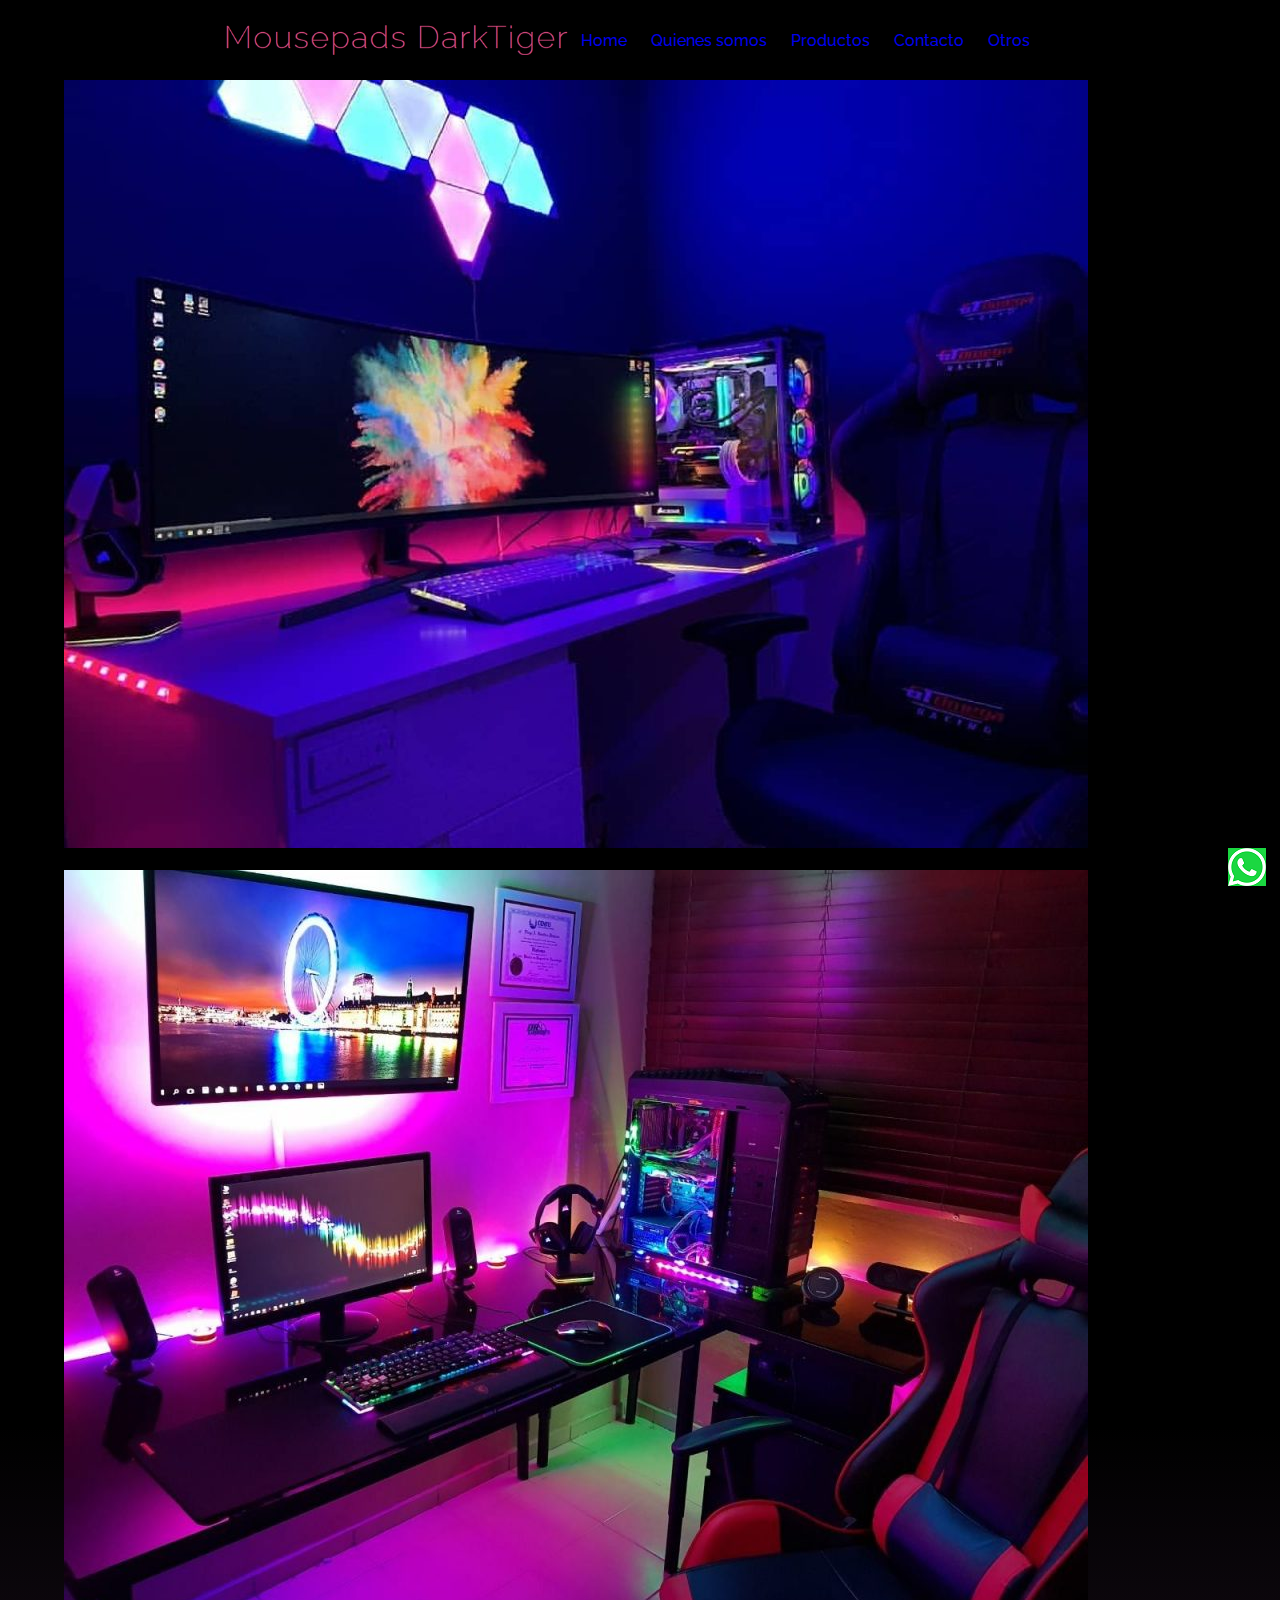
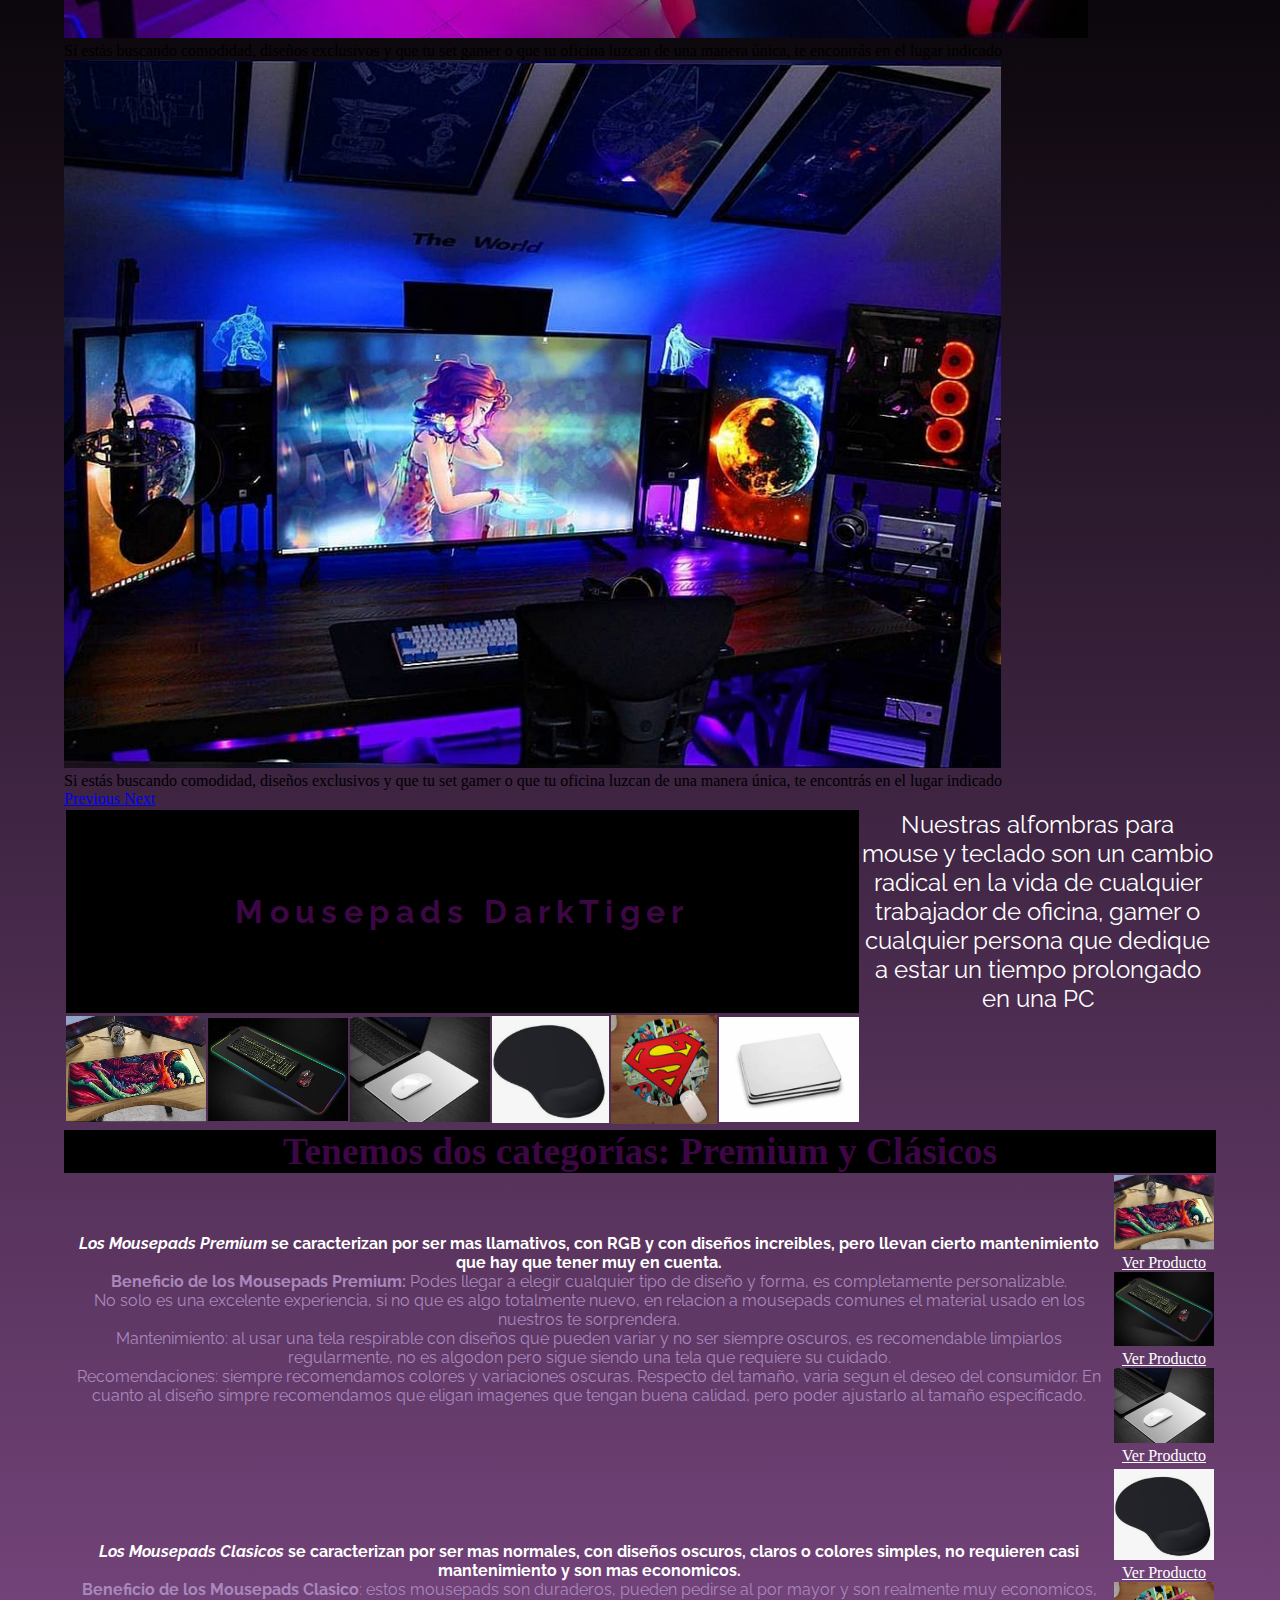
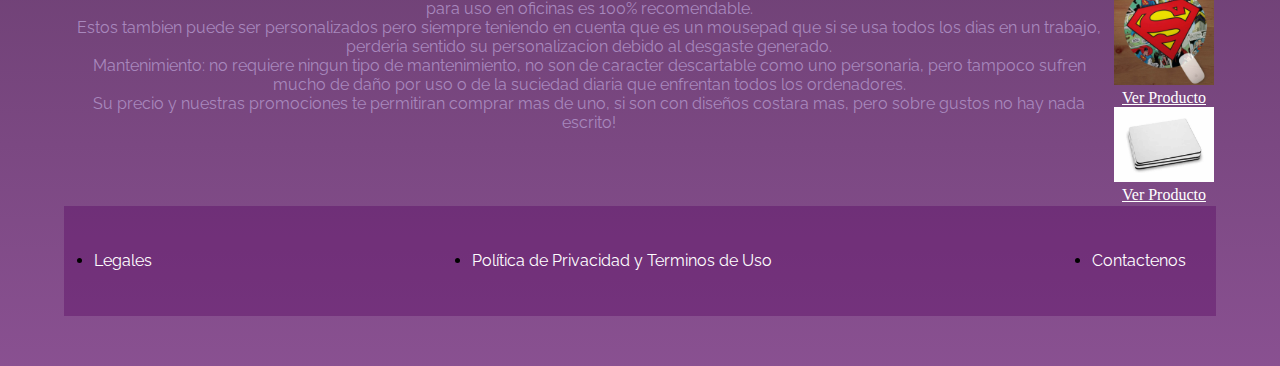
<file: index.html>
<!DOCTYPE html>
<html>
<head>
	<title>Home Darktiger</title>
	<meta charset=utf-8>
	<meta name=viewport content="width=device-width, initial-scale=1, shrink-to-fit=no">
	<meta content="Nuestras alfombras para mouse y teclado son un cambio radical en la vida de cualquier trabajor de oficina, gamer o cualquier persona que dedique a estar un tiempo prolongado en una PC" name="description">
	<meta property="og:description" content="Nuestras alfombras para mouse y teclado son un cambio radical en la vida de cualquier trabajor de oficina, gamer o cualquier persona que dedique a estar un tiempo prolongado en una PC" name="description">
	<meta content="Mousepads Darktiger" name="author">
	<meta name="distribution" content="global">
	<meta property="og:image" content="file:///C:/Users/Namg/Desktop/Programacion/Programacion/Clases/Clase11/imagenesMousepads/salaGamer0.jpg">
	<link rel="stylesheet" href="https://cdn.jsdelivr.net/npm/bootstrap@4.6.0/dist/css/bootstrap.min.css" integrity="sha384-B0vP5xmATw1+K9KRQjQERJvTumQW0nPEzvF6L/Z6nronJ3oUOFUFpCjEUQouq2+l" crossorigin="anonymous">
	<link rel="stylesheet" type="text/css" href="css/estilos.css">
	<link rel="stylesheet" type="text/css" href="css/estilo.css">	
</head>
<body>
	<header id="header" class="fuenteR container centrado row">
		<div><a href="index.html"></a><img class="logo" src="imagenesMousepads/logo.png" alt="Logo"></div>
			<nav class="botonera fuenteM">
			   	<ul>
		    		<li><a href="index.html">Home</a></li>
			    	<li><a href="quienesSomos.html">Quienes somos</a></li>
			    	<li><a href="productos.html">Productos</a></li>
			    	<li><a href="contacto.html">Contacto</a></li>
			    	<li><a href="otros.html">Otros</a></li>
		   		</ul>
			</nav>
	</header>
	<div id="carouselExampleControls" class=" fondoA carousel slide container" data-ride="carousel">
		<div class="carousel-inner col-12">
	    	<div class="carousel-item active"><img src="imagenesMousepads/salaGamer0.jpg" class="d-block w-100" alt="..."></div>
	    	<div class="carousel-caption d-none d-md-block">
        	<p>Si estás buscando comodidad, diseños exclusivos y que tu set gamer o que tu oficina luzcan de una manera única, te encontrás en el lugar indicado</p>
    		</div>
	    	<div class="carousel-item"><img src="imagenesMousepads/salaGamer1.jpg" class="d-block w-100" alt="..."></div>
	    	<div class="carousel-caption d-none d-md-block">
        	<p>Si estás buscando comodidad, diseños exclusivos y que tu set gamer o que tu oficina luzcan de una manera única, te encontrás en el lugar indicado</p>
    		</div>
	    	<div class="carousel-item"><img src="imagenesMousepads/salaGamer2.png" class="d-block w-100" alt="..."></div>
	    	<div class="carousel-caption d-none d-md-block">
        	<p>Si estás buscando comodidad, diseños exclusivos y que tu set gamer o que tu oficina luzcan de una manera única, te encontrás en el lugar indicado</p>
    		</div>
       	</div>
	  	<a class="carousel-control-prev" href="#carouselExampleControls" role="button" data-slide="prev">
	    	<span class="carousel-control-prev-icon" aria-hidden="true"></span>
	    	<span class="sr-only">Previous</span>
	 	</a>
	 	<a class="carousel-control-next" href="#carouselExampleControls" role="button" data-slide="next">
	    	<span class="carousel-control-next-icon" aria-hidden="true"></span>
	    	<span class="sr-only">Next</span>
	 	</a>
	</div>
	<div class="imagenes">
		<table class="container"> 
			<thead>
				<tr class="row">
					<td colspan="6" class="centrado fuenteB fondoNegro container-fluid"><h1>Mousepads DarkTiger</h1></td>
					<td><h2 class="centrado fuenteR textoBlanco">Nuestras alfombras para mouse y teclado son un cambio radical en la vida de cualquier trabajador de oficina, gamer o cualquier persona que dedique a estar un tiempo prolongado en una PC</td></div>
				</tr>
			</thead>
			<tbody class="centrado">
				<tr class="container-fluid centrado row">
					<td class="p-1 ml-3 escala">
						<img width="140px" src="imagenesMousepads/Mousepad0.png" alt="Mousepad0">
					</td>
					<td class="p-1 escala">
						<img width="140px" src="imagenesMousepads/Mousepad1.png" alt="Mousepad1"><a href="Productos.html"></a>
					</td>
					<td class="p-1 escala">
						<img width="140px" src="imagenesMousepads/Mousepad2.jpg" alt="Mousepad2">
					</td>
					<td class="p-1 escala">
						<img width="117px" src="imagenesMousepads/Mousepad3.png" alt="Mousepad3">
					</td>
					<td class="p-1 escala">
						<img width="106px" src="imagenesMousepads/Mousepad4.png" alt="Mousepad4">
					</td>
					<td class="p1 escala">
						<img width="140px" class="mt-1" src="imagenesMousepads/Mousepad5.png" alt="Mousepad5">
					</td>
				</tr>
			</tbody>
		</table>
	</div>
	<div class="descripcion container row centrado">
		<div class="miEstilo centrado anexo titulo container-fluid"><h3><strong> Tenemos dos categorías: Premium y Clásicos</strong></h3></div>
		<div class="col-xs-12 col-sm-12 col-md-12 col-lg-12 col-xl-6">
			<table class="container-fluid">	
				<tbody>
					<tr>
						<td class="caja">
							<ul>
							    <li class="caja1__link--especial fuenteB"><em>Los Mousepads Premium</em> se caracterizan por ser mas llamativos, con RGB y con diseños increibles, pero llevan cierto mantenimiento que hay que tener muy en cuenta.</li>
							</ul>
							<ul class="caja1__link fuenteR">
						    	<li><strong>Beneficio de los Mousepads Premium:</strong> Podes llegar a elegir cualquier tipo de diseño y forma, es completamente personalizable.</li>
						    	<li>No solo es una excelente experiencia, si no que es algo totalmente nuevo, en relacion a mousepads comunes el material usado en los nuestros te sorprendera.</li>
						    	<li>Mantenimiento: al usar una tela respirable con diseños que pueden variar y no ser siempre oscuros, es recomendable limpiarlos regularmente, no es algodon pero sigue siendo una tela que requiere su cuidado.</li>
						    	<li>Recomendaciones: siempre recomendamos colores y variaciones oscuras. Respecto del tamaño, varia segun el deseo del consumidor. En cuanto al diseño simpre recomendamos que eligan imagenes que tengan buena calidad, pero poder ajustarlo al tamaño especificado.</li>
							</ul>
						</td>
						<td>
							<div><img class="escala" width="100px" src="imagenesMousepads/Mousepad0.png" alt="Mousepad3"></div>
							<div><a href="Productos.html" class="textoBlanco">Ver Producto</a></div>
						
							<div><img class="escala" width="100px" src="imagenesMousepads/Mousepad1.png" alt="Mousepad4"></div>
							<div><a href="Productos.html" class="textoBlanco">Ver Producto</a></div>
						
							<div><img class="escala" width="100px" src="imagenesMousepads/Mousepad2.jpg" alt="Mousepad5"></div>
							<div><a href="Productos.html" class="textoBlanco">Ver Producto</a></div>
						</td>
					</tr>
				</tbody>
			</table>
		</div>
		<div class="col-xs-12 col-sm-12 col-md-12 col-lg-12 col-xl-6">
			<table class="container-fluid">
				<tbody>
					<tr>
						<td class="caja">
							<ul>
								<li class="caja1__link--especial fuenteB"><em>Los Mousepads Clasicos</em> se caracterizan por ser mas normales, con diseños oscuros, claros o colores simples, no requieren casi mantenimiento y son mas economicos.</li>
							</ul>
							<ul class="caja1__link fuenteR">
						    	<li><strong>Beneficio de los Mousepads Clasico</strong>: estos mousepads son duraderos, pueden pedirse al por mayor y son realmente muy economicos, para uso en oficinas es 100% recomendable.</li>
						    	<li>Estos tambien puede ser personalizados pero siempre teniendo en cuenta que es un mousepad que si se usa todos los dias en un trabajo, perderia sentido su personalizacion debido al desgaste generado.</li>
						    	<li>Mantenimiento: no requiere ningun tipo de mantenimiento, no son de caracter descartable como uno personaria, pero tampoco sufren mucho de daño por uso o de la suciedad diaria que enfrentan todos los ordenadores.</li>
						    	<li>Su precio y nuestras promociones te permitiran comprar mas de uno, si son con diseños costara mas, pero sobre gustos no hay nada escrito!</li>
							</ul>
						</td>
						<td>
							<div><img class="escala" width="100px" src="imagenesMousepads/Mousepad3.png" alt="Mousepad3"></div>
							<div><a href="Productos.html" class="textoBlanco">Ver Producto</a></div>					
							<div><img class="escala" width="100px" src="imagenesMousepads/Mousepad4.png" alt="Mousepad4"></div>
							<div><a href="Productos.html" class="textoBlanco">Ver Producto</a></div>					
							<div><img class="escala" width="100px" src="imagenesMousepads/Mousepad5.png" alt="Mousepad5"></div>
							<div><a href="Productos.html" class="textoBlanco">Ver Producto</a></div>
						</td>
					</tr>
				</tbody>
			</table>
		</div>
	</div>
		<footer class="container">
			<div class="col-12">
				<table>
					<tbody>
						<ul class="footer row fuenteR">
						    <li><a href="#" class="col-xs-12 col-sm-4 col-md-4 col-lg-4 col-xl-4">Legales</a></li>
						    <li><a href="#" class="col-xs-12 col-sm-4 col-md-4 col-lg-4 col-xl-4">Política de Privacidad y Terminos de Uso</a></li>
						    <li><a href="contacto.html" class="col-xs-12 col-sm-4 col-md-4 col-lg-4 col-xl-4">Contactenos</a></li>
						</ul>
					</tbody>
				</table>
			</div>
		</footer>
	<div class="icono boton">
	<a href="#"></a><img src="imagenesMousepads/wp.png" alt="wp">
	</div>
	<script src="https://code.jquery.com/jquery-3.5.1.slim.min.js" integrity="sha384-DfXdz2htPH0lsSSs5nCTpuj/zy4C+OGpamoFVy38MVBnE+IbbVYUew+OrCXaRkfj" crossorigin="anonymous"></script>
    <script src="https://cdn.jsdelivr.net/npm/bootstrap@4.6.0/dist/js/bootstrap.bundle.min.js" integrity="sha384-Piv4xVNRyMGpqkS2by6br4gNJ7DXjqk09RmUpJ8jgGtD7zP9yug3goQfGII0yAns" crossorigin="anonymous"></script>
</body>
</html>
</file>
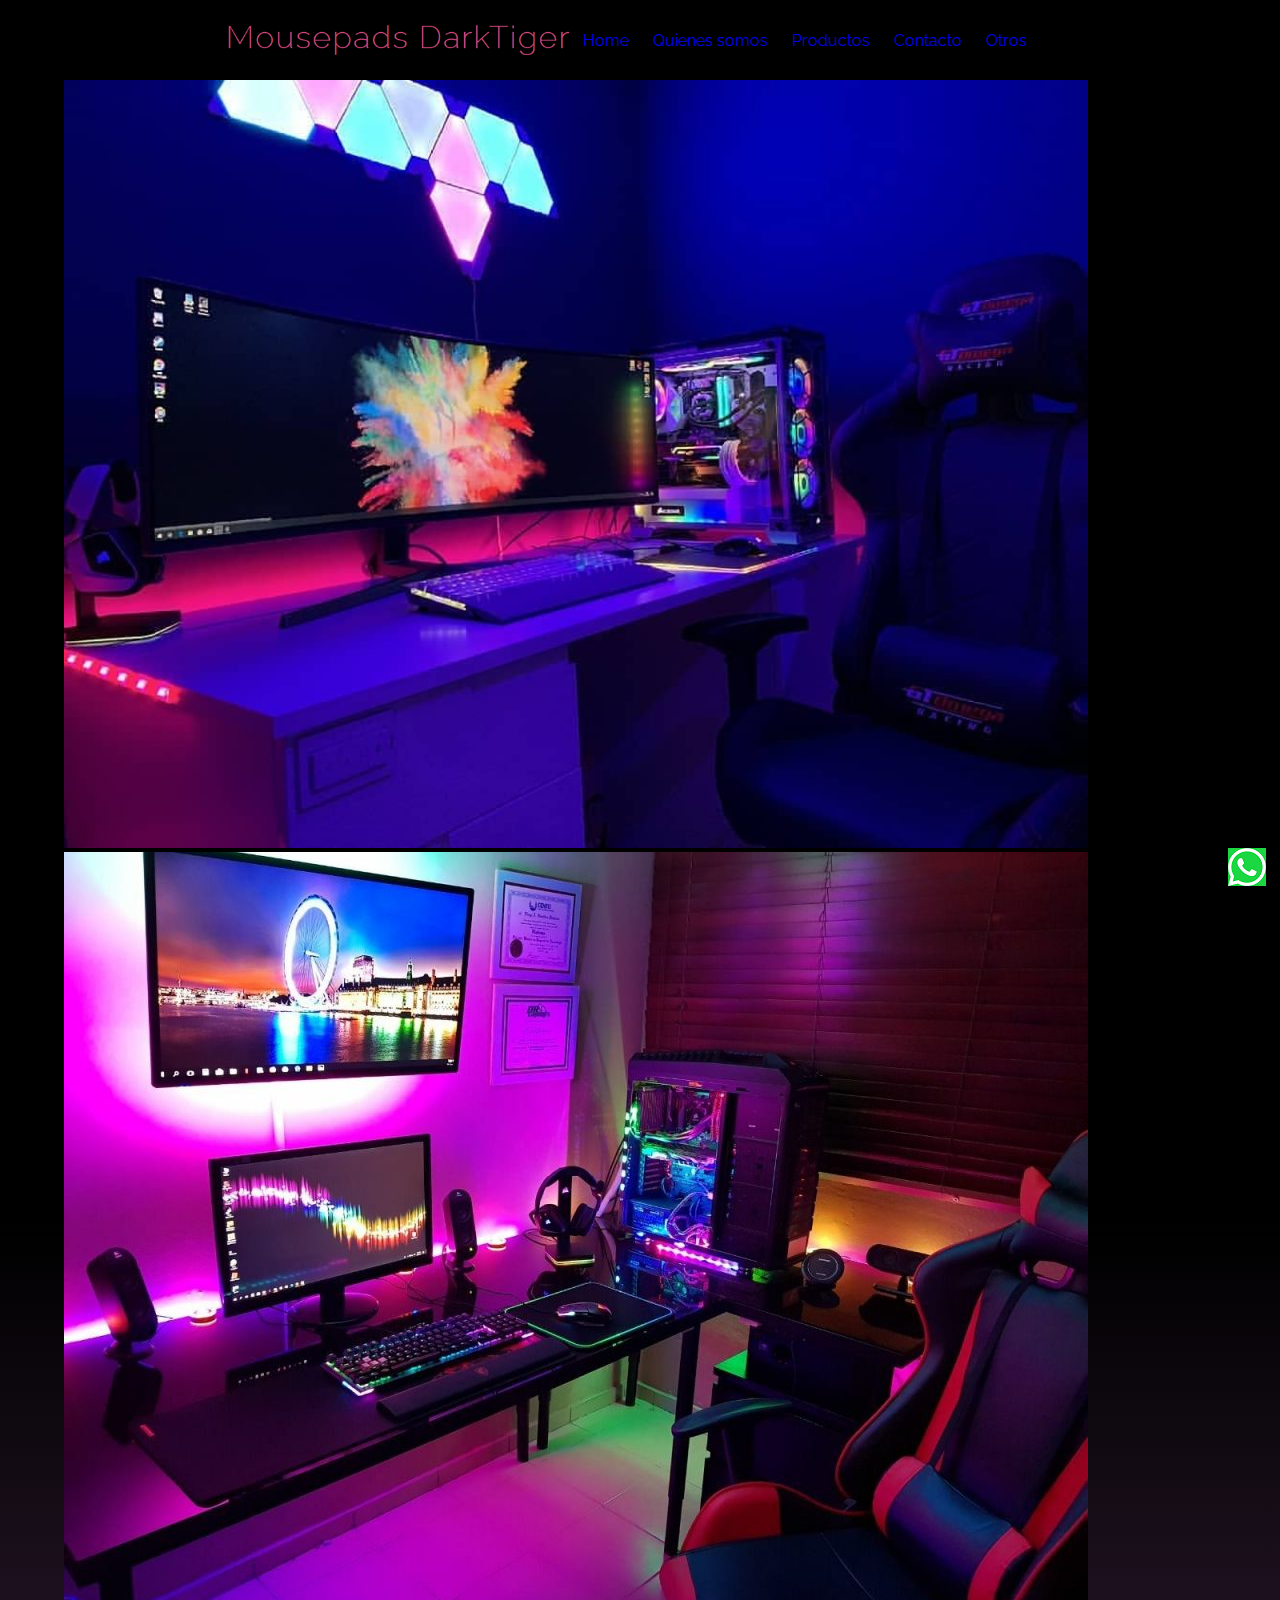
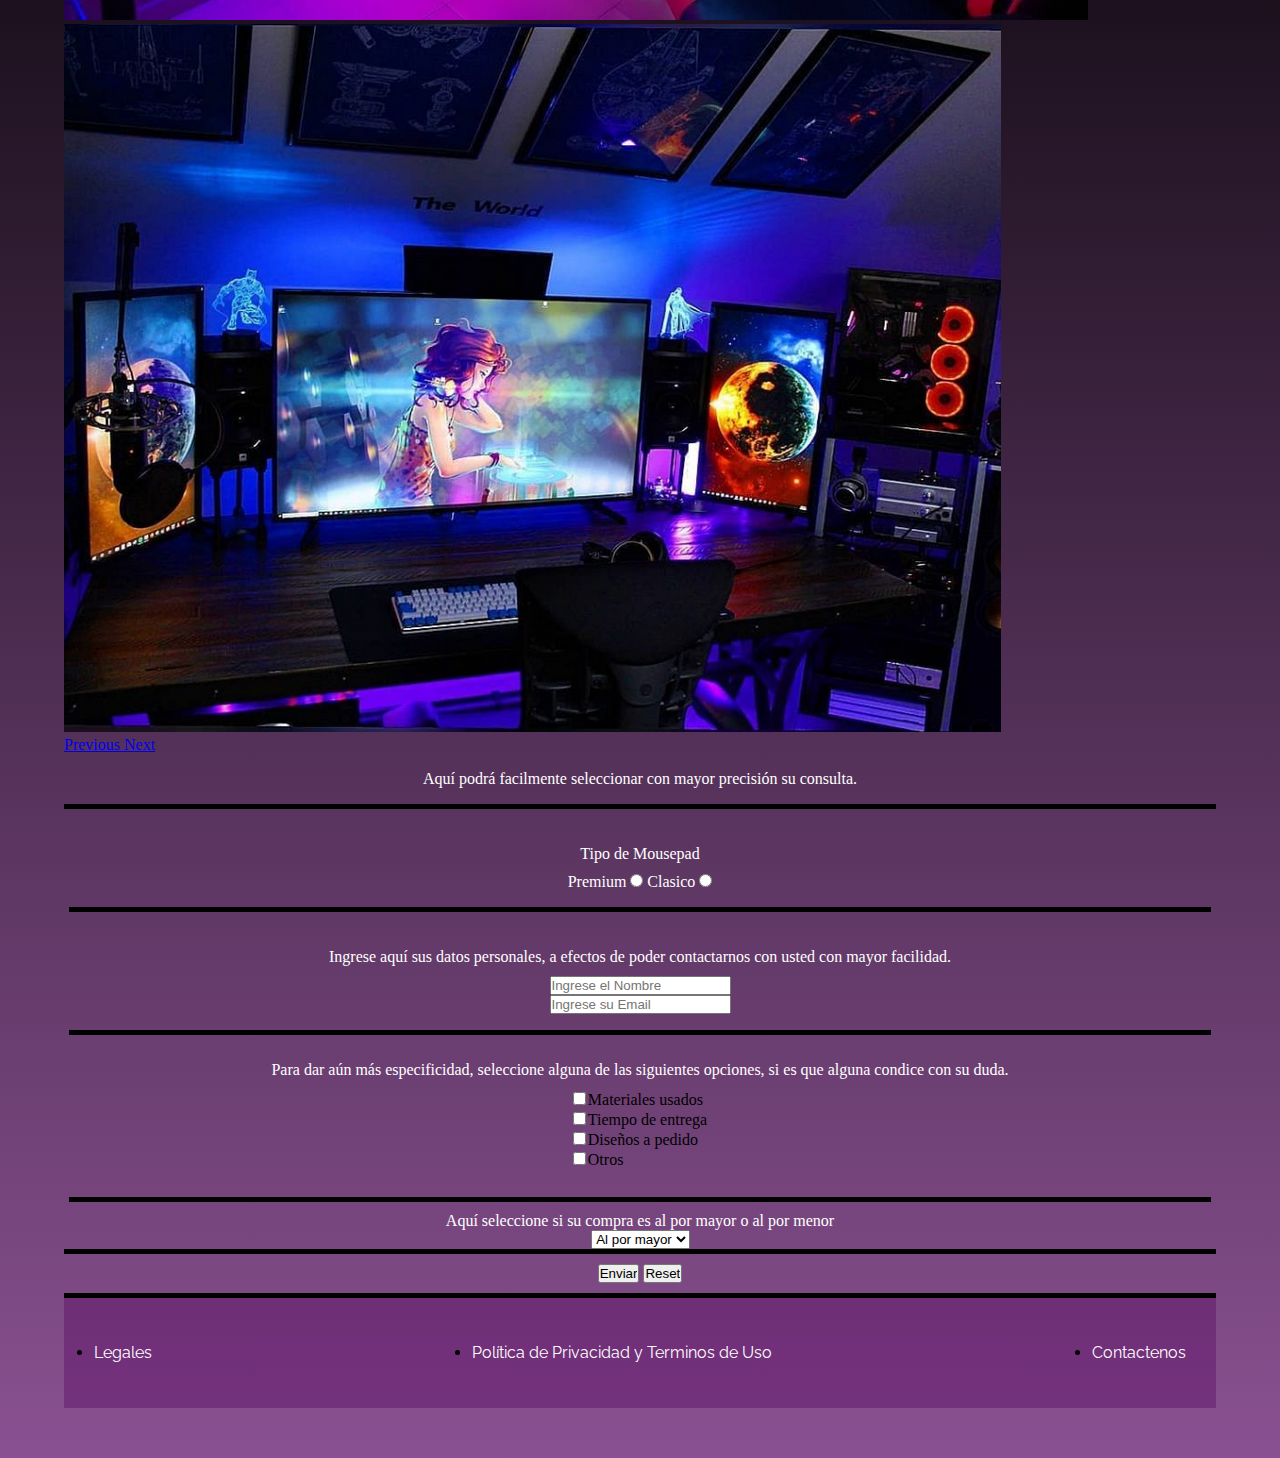
<file: contacto.html>
<!DOCTYPE html>
<html>
<head>
	<title>Contacto</title>
	<meta charset=utf-8>
	<meta name=viewport content="width=device-width, initial-scale=1, shrink-to-fit=no">
	<link rel="stylesheet" href="https://cdn.jsdelivr.net/npm/bootstrap@4.6.0/dist/css/bootstrap.min.css" integrity="sha384-B0vP5xmATw1+K9KRQjQERJvTumQW0nPEzvF6L/Z6nronJ3oUOFUFpCjEUQouq2+l" crossorigin="anonymous">
	<link rel="stylesheet" type="text/css" href="css/estilos.css">
	<link rel="stylesheet" type="text/css" href="css/estilo.css">	
</head>
<body class="container">
	<header id="header" class="fuenteR centrado row">
		<div><a href="index.html"></a><img class="logo container col-8" src="imagenesMousepads/logo.png" alt="Logo"></div>
			<nav class="botonera">
			   	<ul>
		    		<li><a href="index.html">Home</a></li>
			    	<li><a href="quienesSomos.html">Quienes somos</a></li>
			    	<li><a href="productos.html">Productos</a></li>
			    	<li><a href="contacto.html">Contacto</a></li>
			    	<li><a href="otros.html">Otros</a></li>
		   		</ul>
			</nav>
	</header>
	<div id="carouselExampleControls" class="carousel slide container" data-ride="carousel">
		<div class="carousel-inner">
	    	<div class="carousel-item active"><img src="imagenesMousepads/salaGamer0.jpg" class="d-block w-100" alt="..."></div>
	    	<div class="carousel-item"><img src="imagenesMousepads/salaGamer1.jpg" class="d-block w-100" alt="..."></div>
	    	<div class="carousel-item"><img src="imagenesMousepads/salaGamer2.png" class="d-block w-100" alt="..."></div>
	  	</div>
	  	<a class="carousel-control-prev" href="#carouselExampleControls" role="button" data-slide="prev">
	    	<span class="carousel-control-prev-icon" aria-hidden="true"></span>
	    	<span class="sr-only">Previous</span>
	 	</a>
	 	<a class="carousel-control-next" href="#carouselExampleControls" role="button" data-slide="next">
	    	<span class="carousel-control-next-icon" aria-hidden="true"></span>
	    	<span class="sr-only">Next</span>
	 	</a>
	</div>
	<div class="fondoContactos margenContactos container">
		<div class="bordeFino centrado formulario">Aquí podrá facilmente seleccionar con mayor precisión su consulta.</div>
			<form action="after2.html" method="GET">
				<div class="bordeFino formulario">
	 				<div class="formulario__link">Tipo de Mousepad</div>
	 				<div>
						<label for="mibox1"> Premium</label>
						<input type="radio" name="mibox1" id="mibox1" value="Opcion a">
						<label for="mibox2"> Clasico</label>
						<input type="radio" name="mibox1" id="mibox2" value="Opcion b">
					</div>	
				</div>
		<div class="bordeFino formulario">
				<div class="formulario__link">Ingrese aquí sus datos personales, a efectos de poder contactarnos con usted con mayor facilidad. </div>
					<div>
					<input type="text=" name="campo_nombre" placeholder="Ingrese el Nombre"> <br>
					<input type="email=" name="campo_nombre" placeholder="Ingrese su Email"><br>
					</div>
		</div>	
		<div class="bordeFino formulario">
			<p>Para dar aún más especificidad, seleccione alguna de las siguientes opciones, si es que alguna condice con su duda.</p>
			<table class="formulario__link">
				<tbody>
					<tr>
						<td><input type="checkbox" name="otro_a"></td>
						<td><p class="formulario__link--especial">Materiales usados</p></td>
					</tr>
					<tr>
						<td><input type="checkbox" name="otro_b"></td>
						<td><p class="formulario__link--especial">Tiempo de entrega</p></td>
					</tr>
					<tr>
						<td><input type="checkbox" name="otro_c"></td>
						<td><p class="formulario__link--especial">Diseños a pedido</p></td>
					</tr>
					<tr>
						<td><input type="checkbox" name="otro_c"></td>
						<td><p class="formulario__link--especial">Otros</p></td>
					</tr>
				</tbody>
			</table>	
		</div>
		<div class="bordeFino formulario__link">
				<div class="centrado"><p>Aquí seleccione si su compra es al por mayor o al por menor</p>
					<select class="centrado mb-2">
						<option value="a" class="centrado">Al por mayor</option>
						<option value="b" class="centrado">Al por menor</option>
					</select>
				</div>
		</div>
		<div class="centrado bordeFino caja">	
			<input type="submit" name="enviar" value="Enviar" >
			<input type="hidden" name="oculto" value="1">
			<input type="reset" name="Resetear">
		</div>
	</div>
		</form>
	<div>
		<footer class="col-12">
			<div>
				<table>
					<tbody>
						<ul class="footer row fuenteR">
						    <li><a href="#" class="col-xs-12 col-sm-4 col-md-4 col-lg-4 col-xl-4">Legales</a></li>
						    <li><a href="#" class="col-xs-12 col-sm-4 col-md-4 col-lg-4 col-xl-4">Política de Privacidad y Terminos de Uso</a></li>
						    <li><a href="contacto.html" class="col-xs-12 col-sm-4 col-md-4 col-lg-4 col-xl-4">Contactenos</a></li>
						</ul>
					</tbody>
				</table>
			</div>
		</footer>
	</div>
	<div class="icono">
	<a href="#"></a><img src="imagenesMousepads/wp.png" alt="wp">
	</div>
	<script src="https://code.jquery.com/jquery-3.5.1.slim.min.js" integrity="sha384-DfXdz2htPH0lsSSs5nCTpuj/zy4C+OGpamoFVy38MVBnE+IbbVYUew+OrCXaRkfj" crossorigin="anonymous"></script>
    <script src="https://cdn.jsdelivr.net/npm/bootstrap@4.6.0/dist/js/bootstrap.bundle.min.js" integrity="sha384-Piv4xVNRyMGpqkS2by6br4gNJ7DXjqk09RmUpJ8jgGtD7zP9yug3goQfGII0yAns" crossorigin="anonymous"></script>
</body>
</html>
</file>
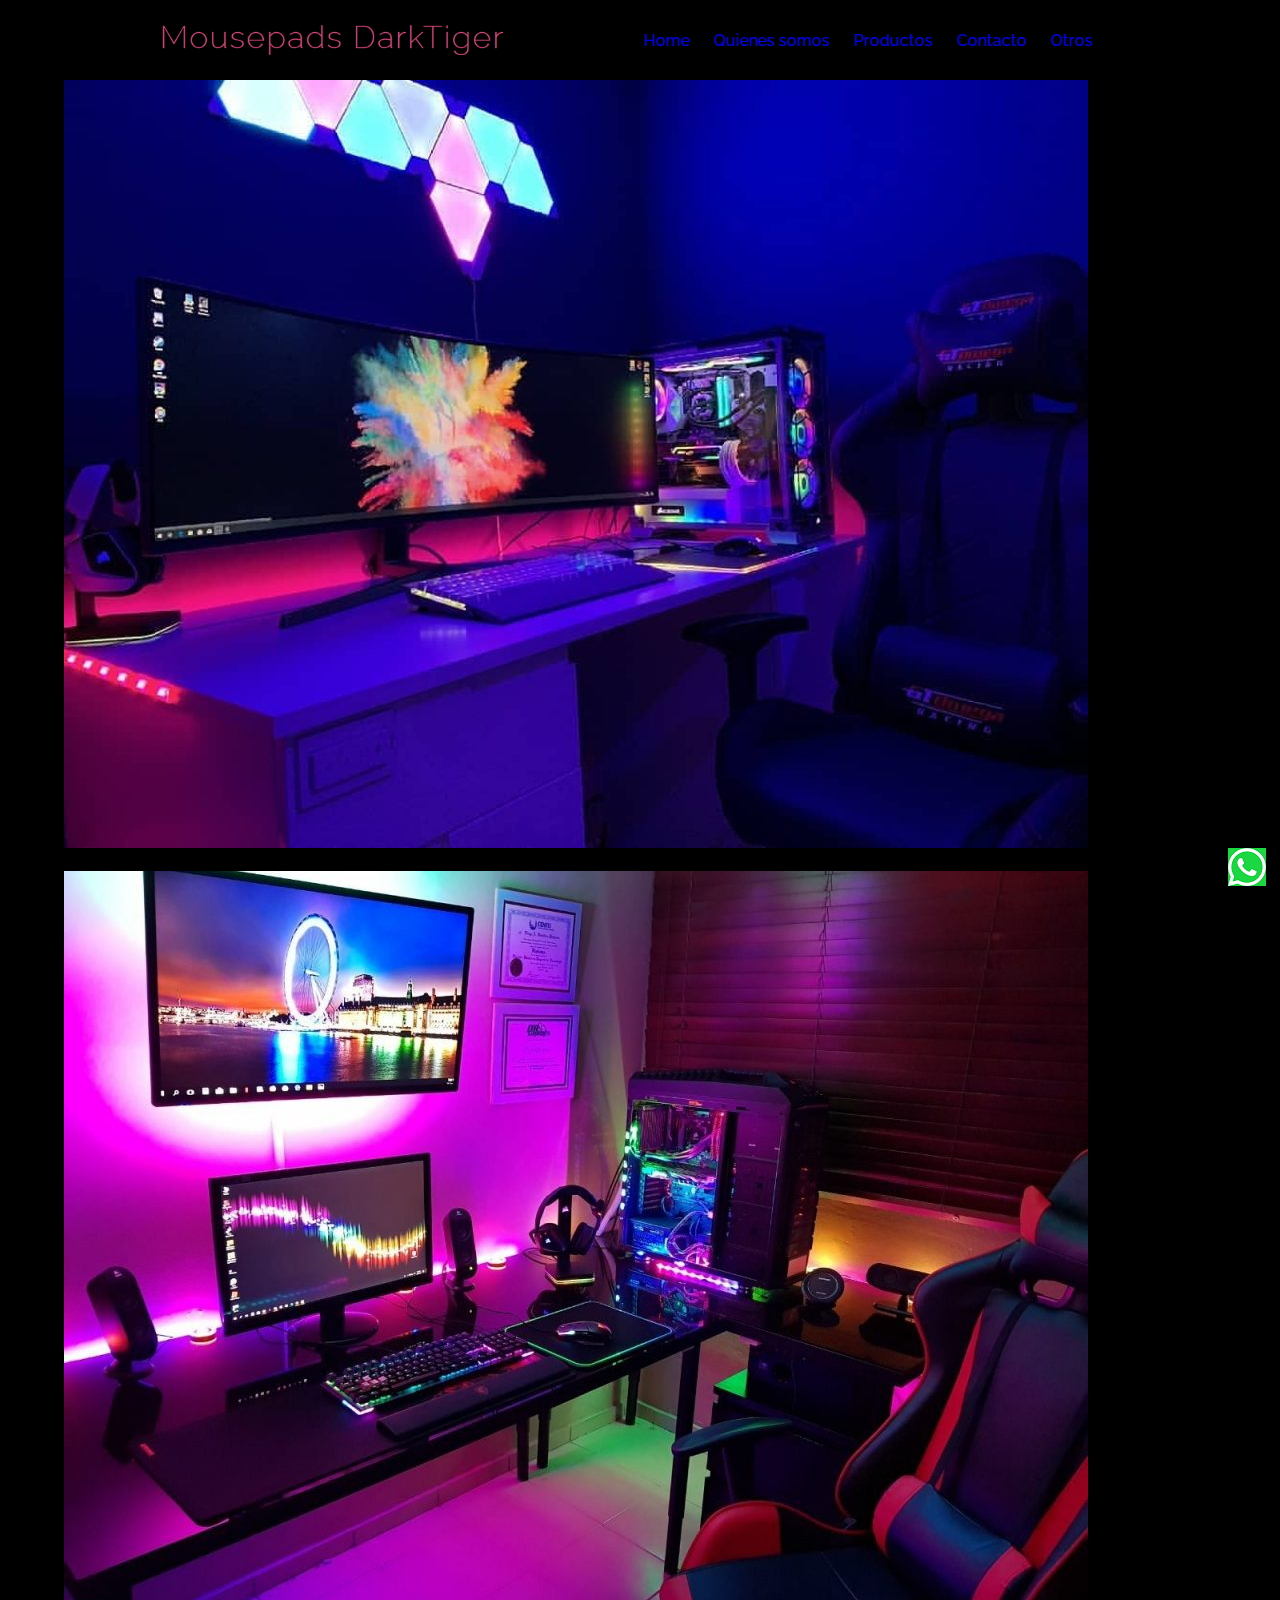
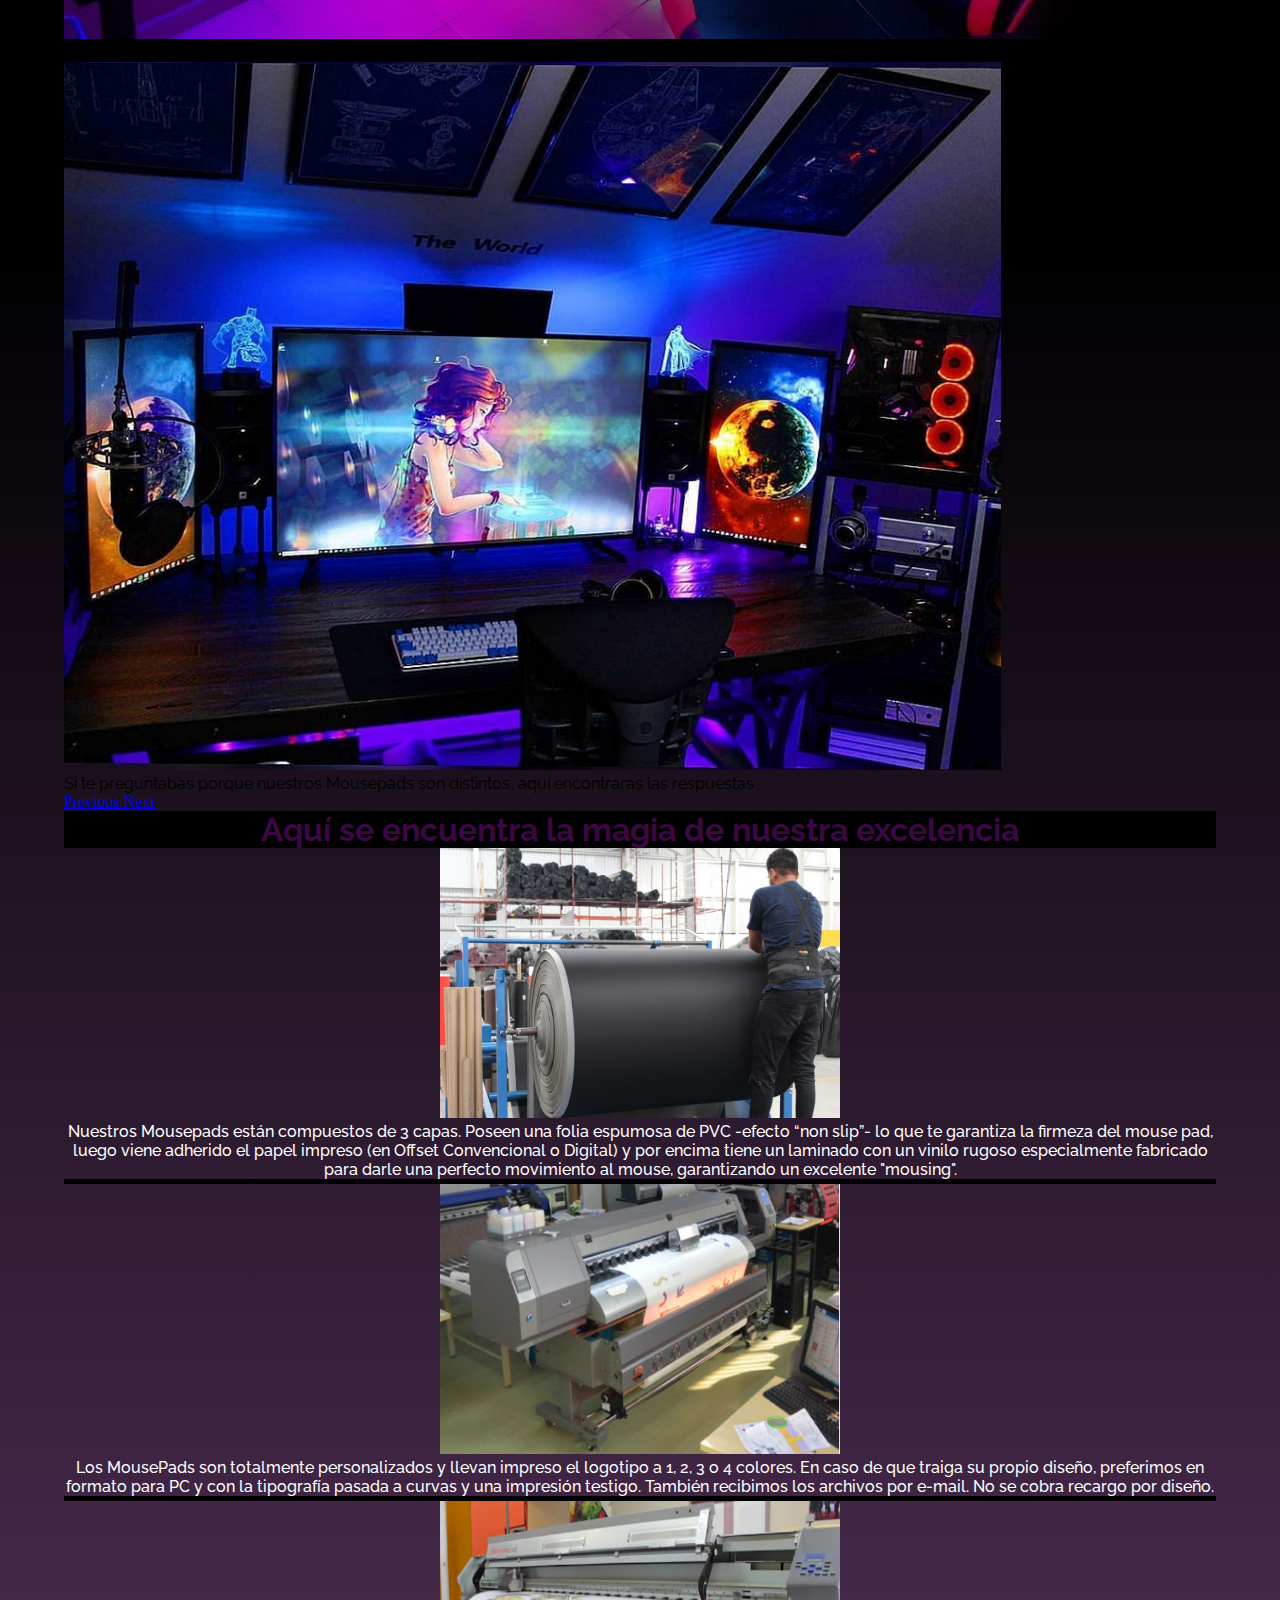
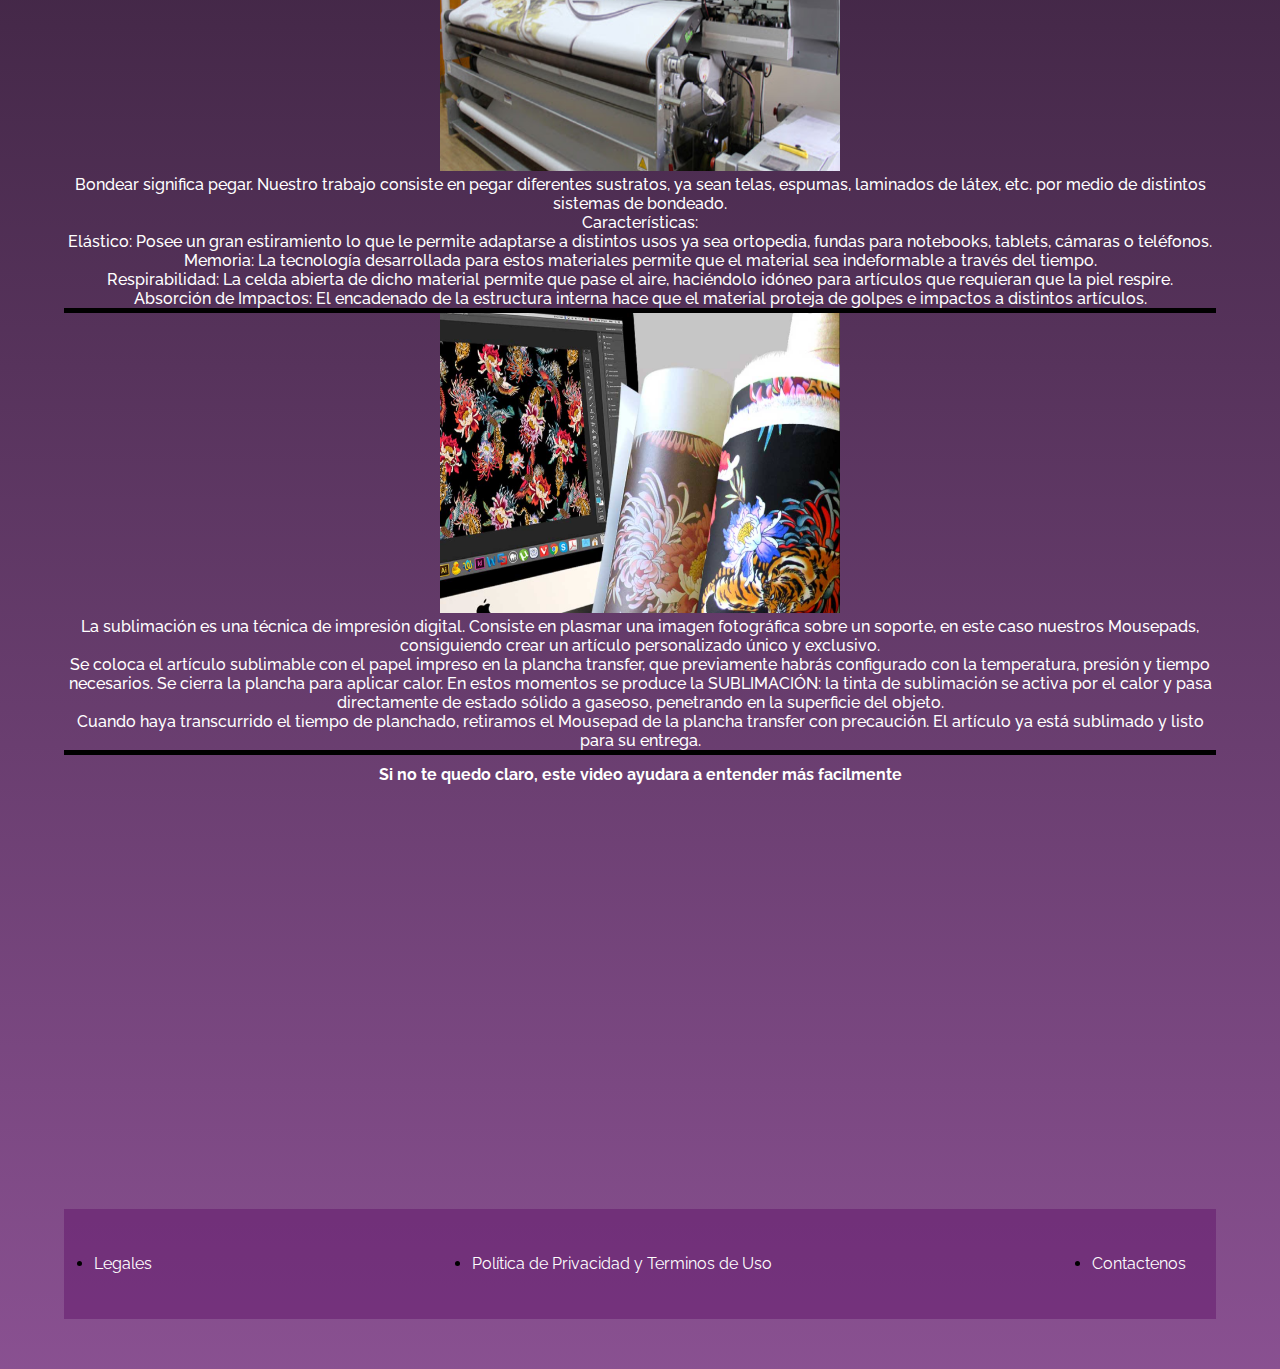
<file: otros.html>
<!DOCTYPE html>
<html>
<head>
	<title>Otros</title>
	<meta charset=utf-8>
	<meta name=viewport content="width=device-width, initial-scale=1, shrink-to-fit=no">
	<link rel="stylesheet" href="https://cdn.jsdelivr.net/npm/bootstrap@4.6.0/dist/css/bootstrap.min.css" integrity="sha384-B0vP5xmATw1+K9KRQjQERJvTumQW0nPEzvF6L/Z6nronJ3oUOFUFpCjEUQouq2+l" crossorigin="anonymous">
	<link rel="stylesheet" type="text/css" href="css/estilos.css">
	<link rel="stylesheet" type="text/css" href="css/estilo.css">
</head>
<body>
	<header id="header" class="fuenteR container centrado row">
		<div class="centrado"><a href="index.html"></a><img class="logo" src="imagenesMousepads/logo.png" alt="Logo"></div>
		<nav class="botonera fuenteM centrado">
		   	<ul>
		   		<li><a href="index.html">Home</a></li>
		    	<li><a href="quienesSomos.html">Quienes somos</a></li>
		    	<li><a href="productos.html">Productos</a></li>
		    	<li><a href="contacto.html">Contacto</a></li>
		    	<li><a href="otros.html">Otros</a></li>
		  		</ul>
		</nav>
	</header>
	<div id="carouselExampleControls" class="carousel slide container" data-ride="carousel">
		<div class="carousel-inner col-12">
	    	<div class="carousel-item active"><img src="imagenesMousepads/salaGamer0.jpg" class="d-block w-100" alt="..."></div>
	    	<div class="carousel-caption d-none d-md-block">
        	<p class="fuenteR">Si te preguntabas porque nuestros Mousepads son distintos, aquí encontraras las respuestas</p>
    		</div>
	    	<div class="carousel-item"><img src="imagenesMousepads/salaGamer1.jpg" class="d-block w-100" alt="..."></div>
	    	<div class="carousel-caption d-none d-md-block">
        	<p class="fuenteR">Si te preguntabas porque nuestros Mousepads son distintos, aquí encontraras las respuestas.</p>
    		</div>
	    	<div class="carousel-item"><img src="imagenesMousepads/salaGamer2.png" class="d-block w-100" alt="..."></div>
	    	<div class="carousel-caption d-none d-md-block">
        	<p class="fuenteR">Si te preguntabas porque nuestros Mousepads son distintos, aquí encontraras las respuestas</p>
    		</div>
       	</div>
	  	<a class="carousel-control-prev" href="#carouselExampleControls" role="button" data-slide="prev">
	    	<span class="carousel-control-prev-icon" aria-hidden="true"></span>
	    	<span class="sr-only">Previous</span>
	 	</a>
	 	<a class="carousel-control-next" href="#carouselExampleControls" role="button" data-slide="next">
	    	<span class="carousel-control-next-icon" aria-hidden="true"></span>
	    	<span class="sr-only">Next</span>
	 	</a>
	</div>
	<div class="anexo fuenteB centrado py-3 col-12">Aquí se encuentra la magia de nuestra excelencia</div>
		<div class="container-fluid centrado">
			<div class="centrado container mt-5 p-5 d-flex row bordeFino">
			    <div class="col-sm-12 col-md-12 col-lg-12 col-xl-6 centrado"><img width="400px" height="270px" src="fabricacion/fabricacion1.png" alt="fabricacion1"></div>
				<div class="textoBlanco fuenteM centrado col-sm-12 col-md-6 col-lg-6 col-xl-6">Nuestros Mousepads están compuestos de 3 capas. Poseen una folia espumosa de PVC -efecto “non slip”- lo que te garantiza la firmeza del mouse pad, luego viene adherido el papel impreso (en Offset Convencional o Digital) y por encima tiene un laminado con un vinilo rugoso especialmente fabricado para darle una perfecto movimiento al mouse, garantizando un excelente "mousing". </div>

			</div>
			<div class="centrado container mt-5 p-5 row bordeFino">
				<div class="col-sm-12 col-md-12 col-lg-12 col-xl-6 centrado"><img width="400px" height="270px" src="fabricacion/fabricacion2.png" alt="fabricacion2"></div>
				<div class="textoBlanco fuenteM centrado col-sm-12 col-md-6 col-lg-6 col-xl-6">Los MousePads son totalmente personalizados y llevan impreso el logotipo a 1, 2, 3 o 4 colores. En caso de que traiga su propio diseño, preferimos en formato para PC y con la tipografía pasada a curvas y una impresión testigo. También recibimos los archivos por e-mail. No se cobra recargo por diseño.</div>	    	    
			</div>
			<div class="centrado container p-5 row bordeFino">
			    <div class="col-sm-12 col-md-12 col-lg-12 col-xl-6 centrado"><img width="400px" height="270px" src="fabricacion/bondeo.png" alt="bondeo"></div>
				<div class="textoBlanco fuenteM centrado col-sm-12 col-md-6 col-lg-6 col-xl-6 ">Bondear significa pegar. Nuestro trabajo consiste en pegar diferentes sustratos, ya sean telas, espumas, laminados de látex, etc. por medio de distintos sistemas de bondeado. <br>
				Características:<br>
				Elástico: Posee un gran estiramiento lo que le permite adaptarse a distintos usos ya sea ortopedia, fundas para notebooks, tablets, cámaras o teléfonos.<br>
				Memoria: La tecnología desarrollada para estos materiales permite que el material sea indeformable a través del tiempo.<br>
				Respirabilidad: La celda abierta de dicho material permite que pase el aire, haciéndolo	idóneo para artículos que requieran que la piel respire.<br>
				Absorción de Impactos: El encadenado de la estructura interna hace que el material proteja de golpes e impactos a distintos artículos.</div>						
			</div>
			<div class="centrado container mb-5 p-5 row bordeFino">
				<div class="col-sm-12 col-md-12 col-lg-12 col-xl-6 mt-5 mb-5 centrado"><img width="400px" height="300px" src="fabricacion/sublimado.png" alt="sublimado"></div>
			    <div class="textoBlanco fuenteM centrado col-sm-12 col-md-6 col-lg-6 col-xl-6">La sublimación es una técnica de impresión digital. Consiste en plasmar una imagen fotográfica sobre un soporte, en este caso nuestros Mousepads, consiguiendo crear un artículo personalizado único y exclusivo.<br>
				Se coloca el artículo sublimable con el papel impreso en la plancha transfer, que previamente habrás configurado con la temperatura, presión y tiempo necesarios. Se cierra la plancha para aplicar calor. En estos momentos se produce la SUBLIMACIÓN: la tinta de sublimación se activa por el calor y pasa directamente de estado sólido a gaseoso, penetrando en la superficie del objeto.<br>
				Cuando haya transcurrido el tiempo de planchado, retiramos el Mousepad de la plancha transfer con precaución. El artículo ya está sublimado y listo para su entrega.</div>
			</div>
	</div>
	<div class="video centrado col-4">
		<div class="centrado cajaHijo textoBlanco fuenteB">Si no te quedo claro, este video ayudara a entender más facilmente</div>
			<iframe class="cajaHijo" width="660" height="415"  src="https://www.youtube.com/embed/FeUWkLzlOSA" title="YouTube video player" frameborder="0" allow="accelerometer; autoplay; clipboard-write; encrypted-media; gyroscope; picture-in-picture" allowfullscreen></iframe>
	</div>
		<!--Dejo asentado que ambos textos fueron copiados de paginas que no es de mi propiedad, y fue al solo efecto de dejar contenido relativo a la produccion de Mousepads, nada de esto estara en la presentacion de un proyecto final-->
	<footer class="container">
		<div>
			<table>
				<tbody>
					<ul class="footer row fuenteR">
						    <li><a href="#" class="col-xs-12 col-sm-4 col-md-4 col-lg-4 col-xl-4">Legales</a></li>
						    <li><a href="#" class="col-xs-12 col-sm-4 col-md-4 col-lg-4 col-xl-4">Política de Privacidad y Terminos de Uso</a></li>
						    <li><a href="contacto.html" class="col-xs-12 col-sm-4 col-md-4 col-lg-4 col-xl-4">Contactenos</a></li>
						</ul>
				</tbody>
			</table>
		</div>
	</footer>
	<div class="icono">
	<a href="#"></a><img src="imagenesMousepads/wp.png" alt="wp">
	</div>
	<script src="https://code.jquery.com/jquery-3.5.1.slim.min.js" integrity="sha384-DfXdz2htPH0lsSSs5nCTpuj/zy4C+OGpamoFVy38MVBnE+IbbVYUew+OrCXaRkfj" crossorigin="anonymous"></script>
    <script src="https://cdn.jsdelivr.net/npm/bootstrap@4.6.0/dist/js/bootstrap.bundle.min.js" integrity="sha384-Piv4xVNRyMGpqkS2by6br4gNJ7DXjqk09RmUpJ8jgGtD7zP9yug3goQfGII0yAns" crossorigin="anonymous"></script>
</body>
</html>
</file>
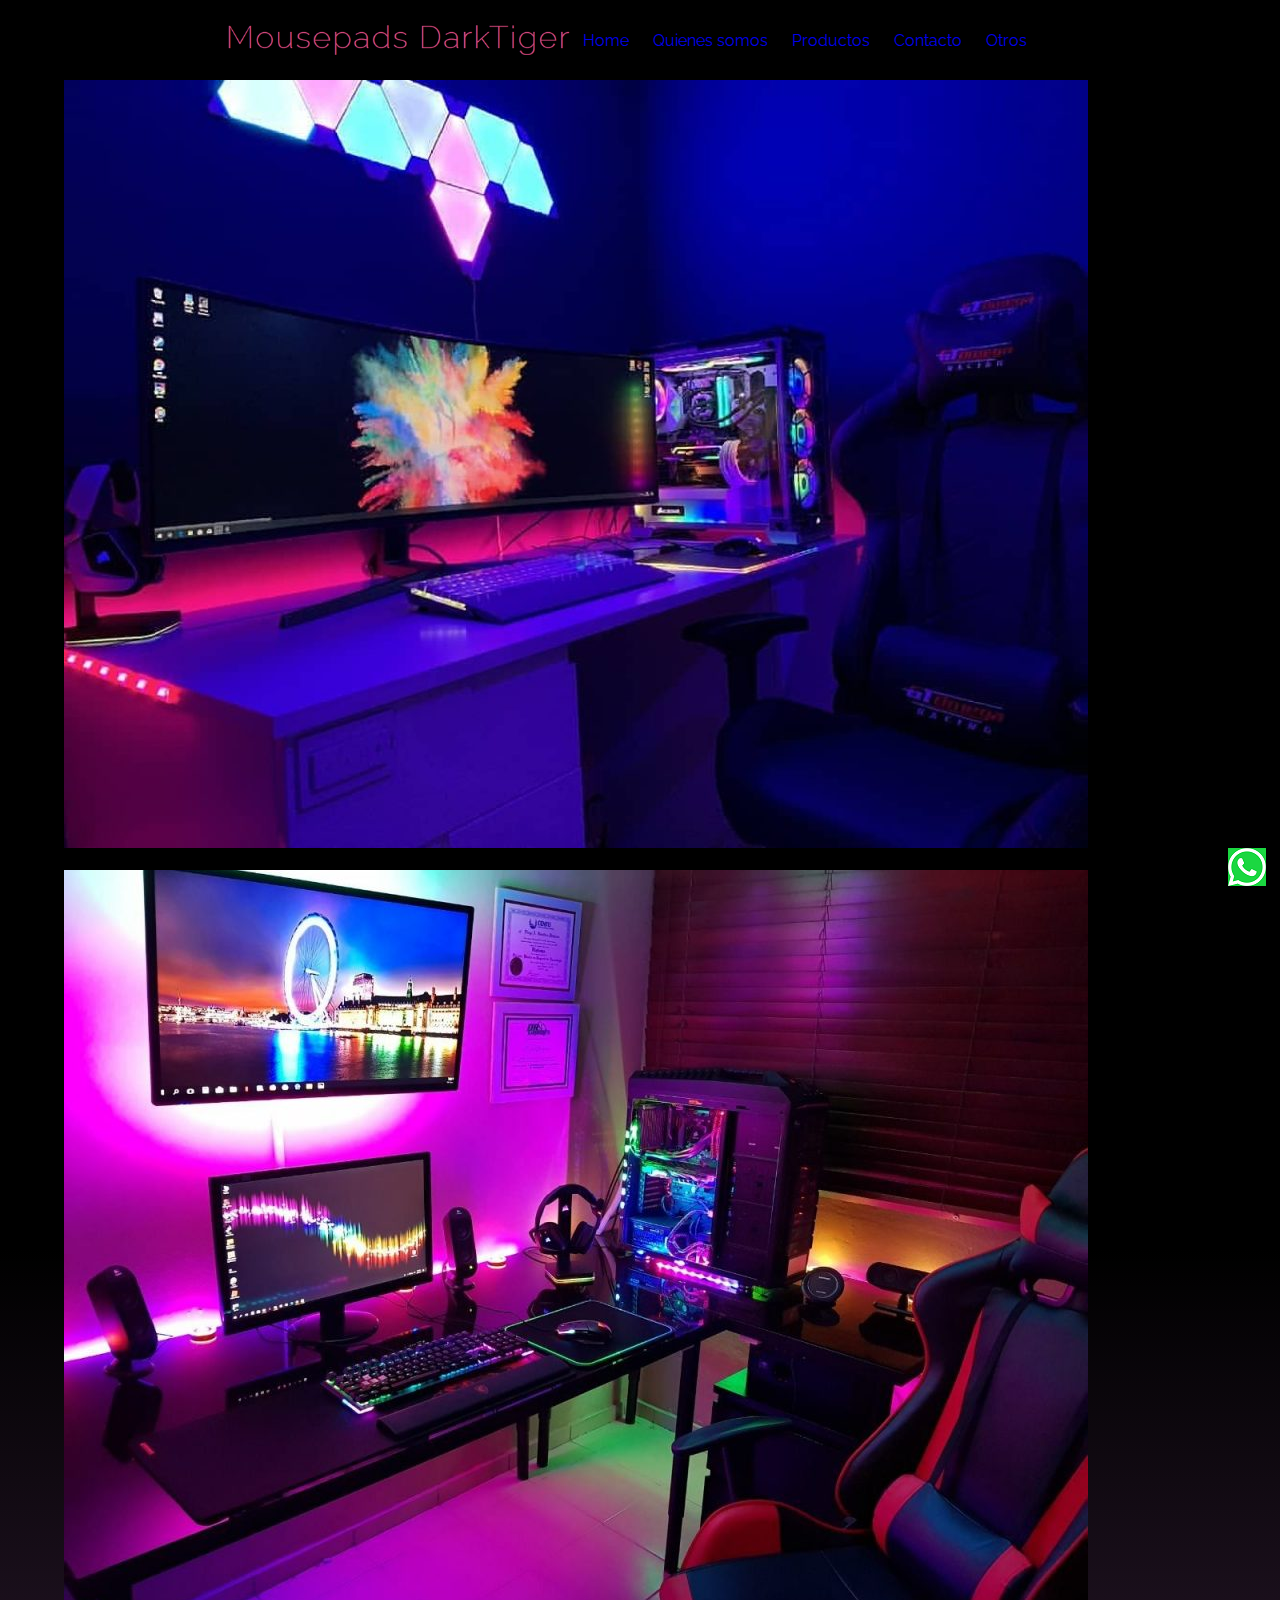
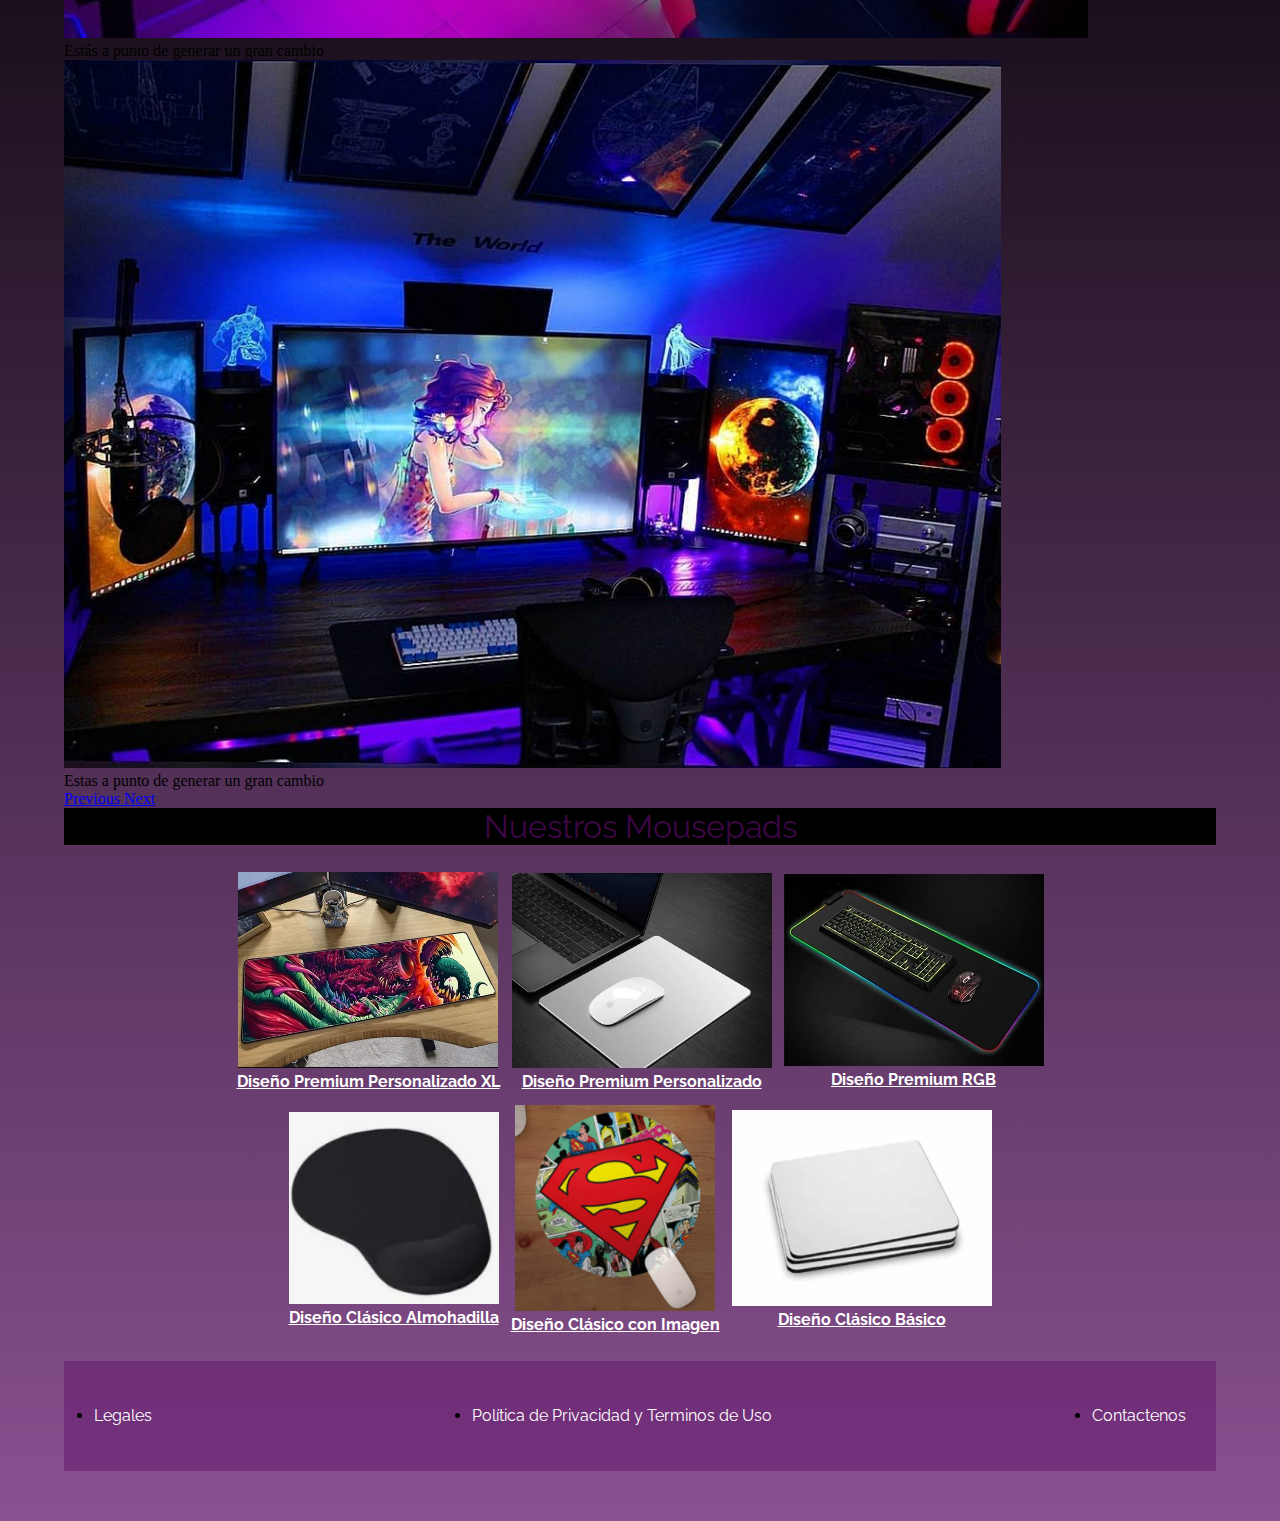
<file: productos.html>
<!DOCTYPE html>
<html>
<head>
	<title>Productos Darktiger</title>
	<meta charset=utf-8>
	<meta name=viewport content="width=device-width, initial-scale=1, shrink-to-fit=no">
	<link rel="stylesheet" href="https://cdn.jsdelivr.net/npm/bootstrap@4.6.0/dist/css/bootstrap.min.css" integrity="sha384-B0vP5xmATw1+K9KRQjQERJvTumQW0nPEzvF6L/Z6nronJ3oUOFUFpCjEUQouq2+l" crossorigin="anonymous">
	<link rel="stylesheet" type="text/css" href="css/estilos.css">
	<link rel="stylesheet" type="text/css" href="css/estilo.css">
</head>
<body>
	<div class="container-fluid">
		<header id="header" class="fuenteR container centrado row">
			<div><a href="index.html"></a><img class="logo" src="imagenesMousepads/logo.png" alt="Logo"></div>
			<nav class="botonera">
			   	<ul>
		    		<li><a href="index.html">Home</a></li>
			    	<li><a href="quienesSomos.html">Quienes somos</a></li>
			    	<li><a href="productos.html">Productos</a></li>
			    	<li><a href="contacto.html">Contacto</a></li>
			    	<li><a href="otros.html">Otros</a></li>
		   		</ul>
			</nav>
		</header>
		<div id="carouselExampleControls" class="carousel slide container" data-ride="carousel">
			<div class="carousel-inner col-12">
		    	<div class="carousel-item active"><img src="imagenesMousepads/salaGamer0.jpg" class="d-block w-100" alt="..."></div>
		    	<div class="carousel-caption d-none d-md-block">
	        	<p>Estás a punto de generar un gran cambio</p>
	    		</div>
		    	<div class="carousel-item"><img src="imagenesMousepads/salaGamer1.jpg" class="d-block w-100" alt="..."></div>
		    	<div class="carousel-caption d-none d-md-block">
	        	<p>Estás a punto de generar un gran cambio</p>
	    		</div>
		    	<div class="carousel-item"><img src="imagenesMousepads/salaGamer2.png" class="d-block w-100" alt="..."></div>
		    	<div class="carousel-caption d-none d-md-block">
	        	<p>Estas a punto de generar un gran cambio</p>
	    		</div>
	       	</div>
		  	<a class="carousel-control-prev" href="#carouselExampleControls" role="button" data-slide="prev">
		    	<span class="carousel-control-prev-icon" aria-hidden="true"></span>
		    	<span class="sr-only">Previous</span>
		 	</a>
		 	<a class="carousel-control-next" href="#carouselExampleControls" role="button" data-slide="next">
		    	<span class="carousel-control-next-icon" aria-hidden="true"></span>
		    	<span class="sr-only">Next</span>
		 	</a>
		</div>
		<div class="productos container py-5">
			<div><h3 class="centrado fuenteR anexo rounded-pill">Nuestros Mousepads</h3></div>
			<table class="orden">
				<tbody class="cajaHijo col-12 container-fluid">
					<tr class="row">
						<td class="col-xs-12 col-sm-6  col-md-4 col-lg-4 col-xl-4 px-5 centrado">
							<div><img class="escala" width="260px" src="imagenesMousepads/Mousepad0.png" alt="Mousepad3"></div>
							<div><a href="#" class="textoBlanco fuenteR"><h4>Diseño Premium Personalizado XL</h4></a></div>
						</td>
						<td class="col-xs-12 col-sm-6 col-md-4 col-lg-4 col-xl-4 px-5 centrado">
							<div><img class="escala" width="260px" src="imagenesMousepads/Mousepad2.jpg" alt="Mousepad5"></div>
							<div><a href="#" class="textoBlanco fuenteR"><h4>Diseño Premium Personalizado</h4></a></div>
						</td>
						<td class="col-xs-12 col-sm-12 col-md-4 col-lg-4 col-xl-4 px-5 centrado">
							<div><img class="escala" width="260px" src="imagenesMousepads/Mousepad1.png" alt="Mousepad4"></div>
							<div><a href="#" class="textoBlanco fuenteR"><h4>Diseño Premium RGB</h4></a></div>						
						</td>
					</tr>
					<tr class="row">
						<td class=" col-xs-12 col-sm-6 col-md-4 col-lg-4 col-xl-4 px-5 centrado">
							<div><img class="escala" width="210px" src="imagenesMousepads/Mousepad3.png" alt="Mousepad3"></div>
							<div><a href="#" class="textoBlanco fuenteR"><h4>Diseño Clásico Almohadilla</h4></a></div>
						</td>							
						<td class="col-xs-12 col-sm-6 col-md-4 col-lg-4 col-xl-4 px-5 centrado">
							<div><img class="escala" width="200px" src="imagenesMousepads/Mousepad4.png" alt="Mousepad4"></div>
							<div><a href="#l" class="textoBlanco fuenteR"><h4>Diseño Clásico con Imagen</h4></a></div>
						</td>
						<td class="col-xs-12 col-sm-12 col-md-4 col-lg-4 col-xl-4 px-5 centrado">
							<div><img class="escala" width="260px" src="imagenesMousepads/Mousepad5.png" alt="Mousepad5"></div>
							<div><a href="#l" class="textoBlanco fuenteR"><h4>Diseño Clásico Básico</h4></a></div>
						</td>
					</tr>
				</tbody>
			</table>
		</div>
		<footer class="container">
			<div>
				<table>
					<tbody>
						<ul class="footer row fuenteR">
						    <li><a href="#" class="col-xs-12 col-sm-4 col-md-4 col-lg-4 col-xl-4">Legales</a></li>
						    <li><a href="#" class="col-xs-12 col-sm-4 col-md-4 col-lg-4 col-xl-4">Política de Privacidad y Terminos de Uso</a></li>
						    <li><a href="contacto.html" class="col-xs-12 col-sm-4 col-md-4 col-lg-4 col-xl-4">Contactenos</a></li>
						</ul>
					</tbody>
				</table>
			</div>
		</footer>
	</div>
	<div class="icono">
	<a href="#"></a><img src="imagenesMousepads/wp.png" alt="wp">
	</div>
	</div>
	<script src="https://code.jquery.com/jquery-3.5.1.slim.min.js" integrity="sha384-DfXdz2htPH0lsSSs5nCTpuj/zy4C+OGpamoFVy38MVBnE+IbbVYUew+OrCXaRkfj" crossorigin="anonymous"></script>
    <script src="https://cdn.jsdelivr.net/npm/bootstrap@4.6.0/dist/js/bootstrap.bundle.min.js" integrity="sha384-Piv4xVNRyMGpqkS2by6br4gNJ7DXjqk09RmUpJ8jgGtD7zP9yug3goQfGII0yAns" crossorigin="anonymous"></script>	
</body>
</html>
</file>
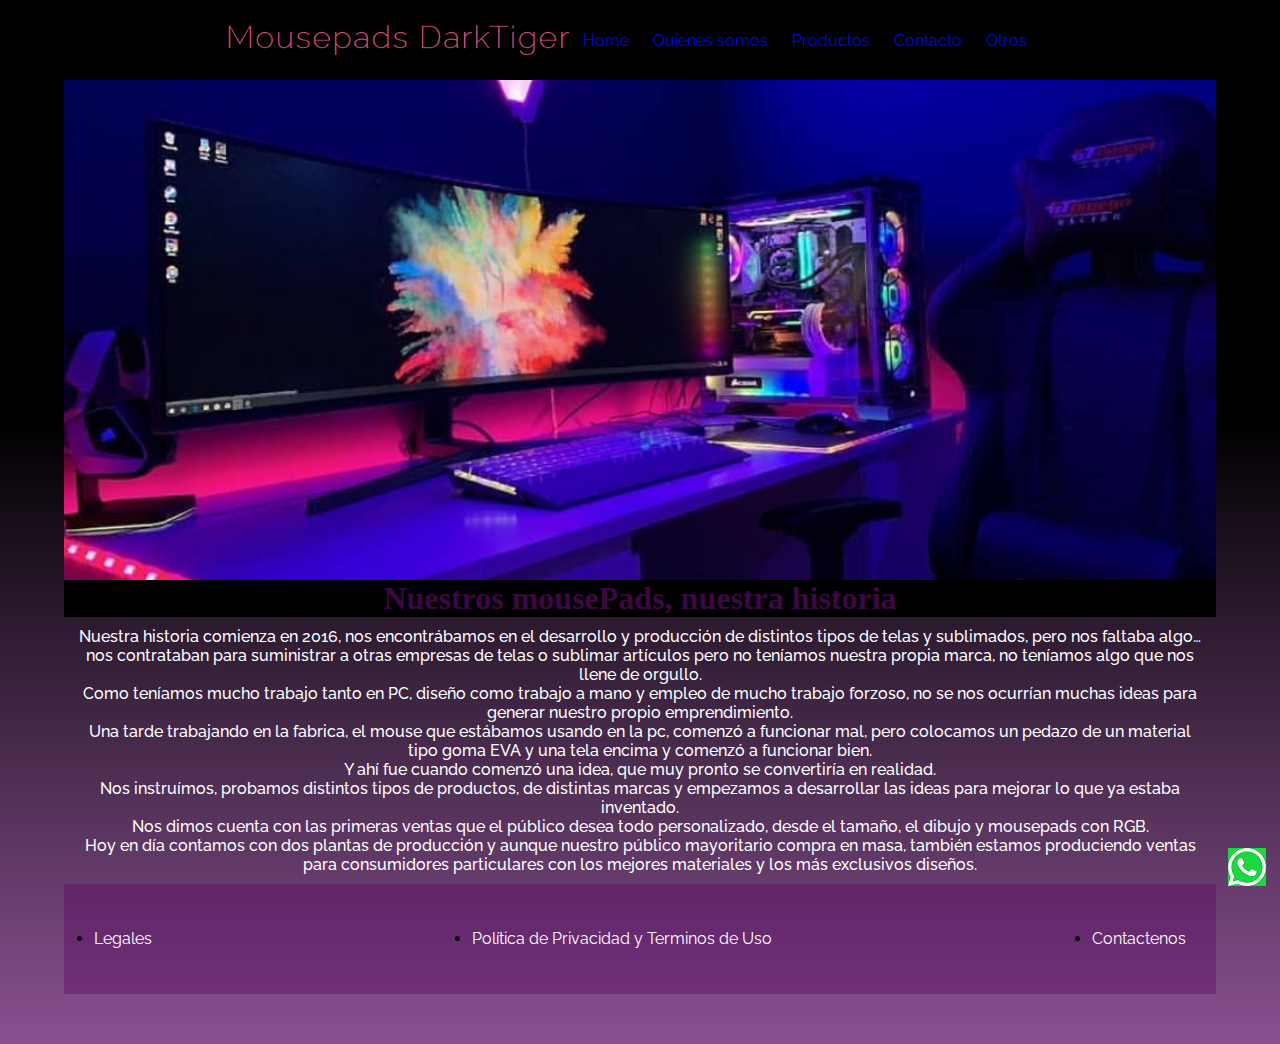
<file: quienesSomos.html>
<!DOCTYPE html>
<html>
<head>
	<title>Quienes Somos</title>
	<meta charset=utf-8>
	<meta name=viewport content="width=device-width, initial-scale=1, shrink-to-fit=no">
	<link rel="stylesheet" href="https://cdn.jsdelivr.net/npm/bootstrap@4.6.0/dist/css/bootstrap.min.css" integrity="sha384-B0vP5xmATw1+K9KRQjQERJvTumQW0nPEzvF6L/Z6nronJ3oUOFUFpCjEUQouq2+l" crossorigin="anonymous">
	<link rel="stylesheet" type="text/css" href="css/estilos.css">
	<link rel="stylesheet" type="text/css" href="css/estilo.css">
</head>
<body>
	<header id="header" class="fuenteR container centrado row">
		<div><a href="index.html"></a><img class="logo" src="imagenesMousepads/logo.png" alt="Logo"></div>
			<nav class="botonera">
			   	<ul>
		    		<li><a href="index.html">Home</a></li>
			    	<li><a href="quienesSomos.html">Quienes somos</a></li>
			    	<li><a href="productos.html">Productos</a></li>
			    	<li><a href="contacto.html">Contacto</a></li>
			    	<li><a href="otros.html">Otros</a></li>
		   		</ul>
			</nav>
	</header>
	<div class="fondoA container banner">
	</div>
		<div class="historia container">
			<h3 class="anexo centrado"> Nuestros mousePads, nuestra historia</h3>
			<p class="textoBlanco fuenteM centrado historia1 miCol-12">Nuestra historia comienza en 2016, nos encontrábamos en el desarrollo y producción de distintos tipos de telas y sublimados, pero nos faltaba algo… nos contrataban para suministrar a otras empresas de telas o sublimar artículos pero no teníamos nuestra propia marca, no teníamos algo que nos llene de orgullo. <br>
			Como teníamos mucho trabajo tanto en PC, diseño como trabajo a mano y empleo de mucho trabajo forzoso, no se nos ocurrían muchas ideas para generar nuestro propio emprendimiento. <br>
			Una tarde trabajando en la fabrica, el mouse que estábamos usando en la pc, comenzó a funcionar mal, pero colocamos un pedazo de un material tipo goma EVA y una tela encima y comenzó a funcionar bien. <br>
			Y ahí fue cuando comenzó una idea, que muy pronto se convertiría en realidad. <br>
			Nos instruímos, probamos distintos tipos de productos, de distintas marcas y empezamos a desarrollar las ideas para mejorar lo que ya estaba inventado. <br>
			Nos dimos cuenta con las primeras ventas que el público desea todo personalizado, desde el tamaño, el dibujo y mousepads con RGB.<br>
			Hoy en día contamos con dos plantas de producción y aunque nuestro público mayoritario compra en masa, también estamos produciendo ventas para consumidores particulares con los mejores materiales y los más exclusivos diseños.</p>
		</div>
		<footer class="container">
			<div>
				<table>
					<tbody>
						<ul class="footer row fuenteR">
						    <li><a href="#" class="col-xs-12 col-sm-4 col-md-4 col-lg-4 col-xl-4">Legales</a></li>
						    <li><a href="#" class="col-xs-12 col-sm-4 col-md-4 col-lg-4 col-xl-4">Política de Privacidad y Terminos de Uso</a></li>
						    <li><a href="contacto.html" class="col-xs-12 col-sm-4 col-md-4 col-lg-4 col-xl-4">Contactenos</a></li>
						</ul>
					</tbody>
				</table>
			</div>
		</footer>
	<div class="icono">
	<a href="#"></a><img src="imagenesMousepads/wp.png" alt="wp">
	</div>
	<script src="https://code.jquery.com/jquery-3.5.1.slim.min.js" integrity="sha384-DfXdz2htPH0lsSSs5nCTpuj/zy4C+OGpamoFVy38MVBnE+IbbVYUew+OrCXaRkfj" crossorigin="anonymous"></script>
    <script src="https://cdn.jsdelivr.net/npm/bootstrap@4.6.0/dist/js/bootstrap.bundle.min.js" integrity="sha384-Piv4xVNRyMGpqkS2by6br4gNJ7DXjqk09RmUpJ8jgGtD7zP9yug3goQfGII0yAns" crossorigin="anonymous"></script>
</body>
</html>
</file>
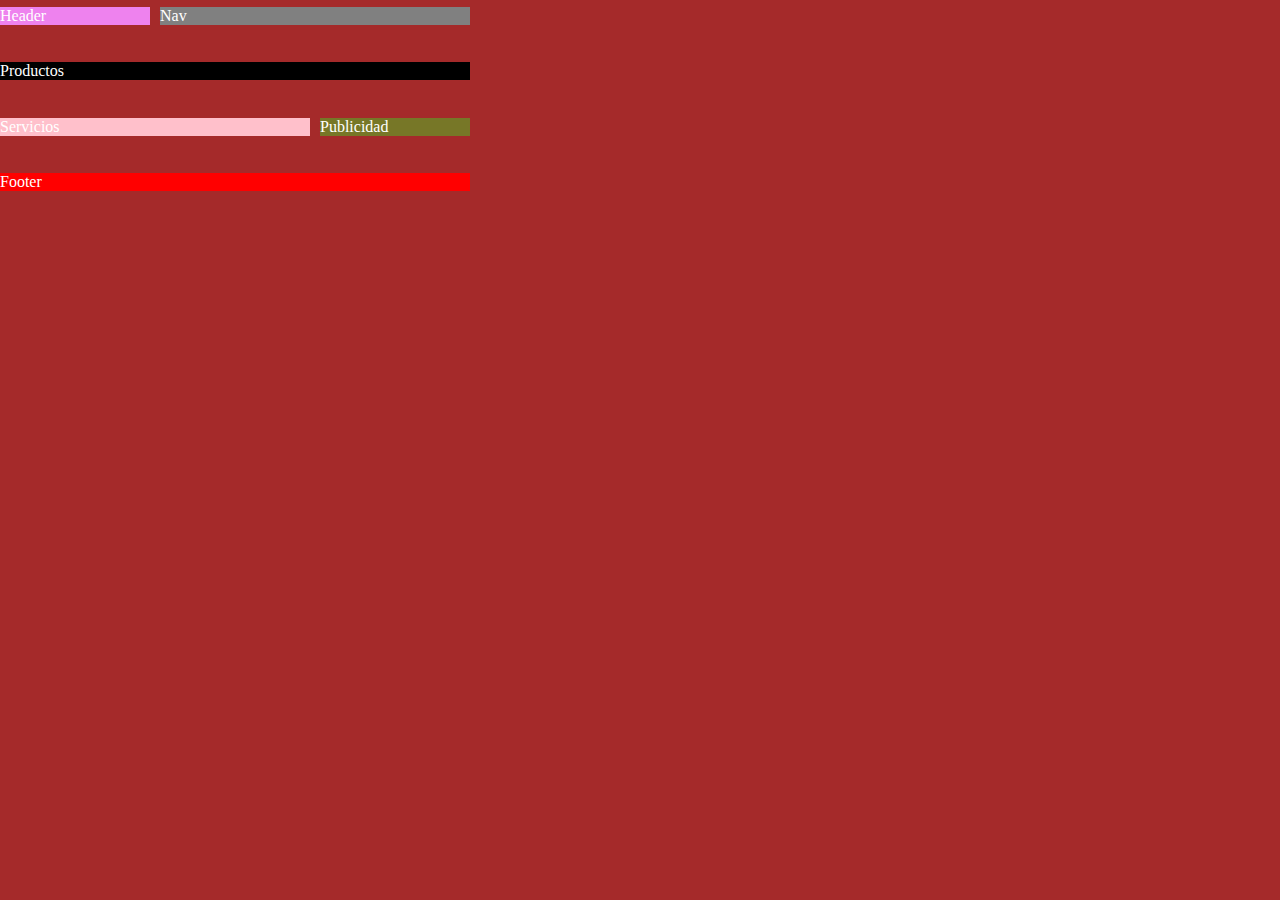
<file: Grilla/grilla.html>
<!DOCTYPE html>
<html>
<head>
	<title>Grilla</title>
	<meta charset=utf-8>
	<meta name=viewport content="width=device-width, initial-scale=1">
	<link rel="stylesheet" type="text/css" href="css/estilo.css">
</head>
<body>
	<div id="grilla">
		<nav>Nav</nav>
		<header>Header</header>
		<div class="productos">Productos</div>
		<div class="publicidad">Publicidad</div>
		<div class="servicios">Servicios</div>		
		<footer>Footer</footer>
	</div>
</body>
</html>
</file>
<file: css/estilos.css>
.contenedor1 { width: 100%; }

.contenedor1 .centrado1 { text-align: center; margin: auto; justify-content: center; }

.contenedor1 .centrado1 h3 { margin-bottom: 1rem; }

body { background-color: linear-gradient(to bottom, black 40%, #590964b5 100%); }

.cajaHijo { width: 100%; padding: 10px; display: flex; flex-wrap: wrap; align-content: center; box-sizing: border-box; justify-content: center; }

.cajaHijo td { padding: 5px; }

.caja { margin: 10px 1px 10px 1px; padding: 10px; height: 100%; }

.caja .caja1__link { color: #a888bd; list-style: none; text-decoration: none; }

.caja .caja1__link--especial { color: white; list-style: none; text-decoration: none; }

.formulario { margin: 10px 5px 10px 5px; padding: 1em; display: flex; flex-wrap: wrap; flex-direction: row; justify-content: center; }

.formulario .formulario__link { width: 100%; padding: 10px; display: flex; flex-wrap: wrap; align-content: center; box-sizing: border-box; justify-content: center; }

.formulario .formulario__link--especial { color: black; }

.banner { background-image: url("../imagenesMousepads/salaGamer0.jpg"); min-height: 500px; background-size: cover; background-repeat: none; background-position: center; grid-area: fondoA; overflow: hidden; animation-name: fondoA; animation-iteration-count: 1; animation-timing-function: linear; animation-duration: 5s; animation-fill-mode: forwards; }

.cajaHijo { width: 100%; padding: 10px; display: flex; flex-wrap: wrap; align-content: center; box-sizing: border-box; justify-content: center; }

.cajaHijo td { padding: 5px; }

miCol-1 { width: 8.33333%; }

miCol-2 { width: 16.66667%; }

miCol-3 { width: 25%; }

miCol-4 { width: 33.33333%; }

miCol-5 { width: 41.66667%; }

miCol-6 { width: 50%; }

miCol-7 { width: 58.33333%; }

miCol-8 { width: 66.66667%; }

miCol-9 { width: 75%; }

miCol-10 { width: 83.33333%; }

miCol-11 { width: 91.66667%; }

miCol-12 { width: 100%; }

#header .logo { width: 350px; margin-left: 30px; }

#header .logo img { display: block; width: 40%; }

.botonera { color: #590964b5; }

.botonera ul { list-style: none; margin-right: 50px; }

.botonera ul li { display: inline-block; }

.botonera a { text-decoration: none; font-size: 1em; padding: 0 10px; }

.fuente { color: white; font-size: 0.8em; }

.fuente ul { text-align: center; line-height: 1.5; text-decoration: none; }

.fuente ol { line-height: 1.5; }

.footer { background: #59096469; padding: 30px; display: flex; flex: 2 2 10%; margin-bottom: 50px; line-height: 50px; justify-content: space-between; }

.footer a { list-style: none; text-decoration: none; color: white; }
</file>
<file: css/estilo.css>
@import url('https://fonts.googleapis.com/css2?family=Raleway:wght@400;500;700&display=swap');
*{
	margin: 0px;
	padding: 0px;
}
h1{
	color: #590964b5;
	width: 100%;
	letter-spacing: 0.2em;
}
body{
	background: linear-gradient(to bottom, black 40%, #590964b5 100%);
	margin-right: 5%;
	margin-left: 5%;
}
nav{
	grid-area: nav;
}
header{
	grid-area: header;
	background-color: black;
	min-height: 5em;
	display: flex;
	flex-direction: row;
	justify-content: space-between;
	align-self: stretch;
	align-items: center;
}
.infoA{
	padding: 10px;
	margin: 10px;
	grid-area: infoA;
}
.infoB{
	padding: 10px;
	margin: 10px;
	grid-area: infoB;
}
.infoC{
	padding: 10px;
	margin: 10px;
	grid-area: infoC;
}
.infoD{
	padding: 10px;
	margin: 10px;
	grid-area: infoD;
}
.video{
	grid-area: video;
	justify-content: center;
	align-items: center;
}
.historia1{
	margin: 10px;
	padding: 10px;
}
.escala:hover{
	scale: 1.01;
}
footer{	
	grid-area: footer;
	width: 100%;
}
@media only screen and (min-width: 768px){
	body{
		background: linear-gradient(to bottom, black 40%, #590964b5 100%);
		color: black;
	}
}
@media only screen and (min-width: 1024px){
	body{
		background: linear-gradient(to bottom, black 40%, #590964b5 100%);
		color: black;
	}
}
@media only screen and (min-width: 1200px){
	body{
		background: linear-gradient(to bottom, black 40%, #590964b5 100%);
		color: black;
	}
}
.fuenteR{
	font-family: 'Raleway', sans-serif;
	font-weight: 400;
}
.fuenteM{
	font-family: 'Raleway', sans-serif;
	font-weight: 500;
}
.fuenteB{
	font-family: 'Raleway', sans-serif;
	font-weight: 700;
}
.anchoAlto{
	width: 100%;
	align-content: center;
	margin-right: 10%;
}
.miEstilo{
	font-size: 32px;
	color: ;
}
.anexo{
	margin-top: 2em;
	font-size: 2em;
	color: #590964b5;
	background-color: black;
}
.centrado{
	text-align: center;
	margin: auto;
	justify-content: center;
}
.alejado li{
	text-align: center;
	justify-content: space-between;
}
@keyframes fondoA{
	0%{
        transform: scale(1);
	}
	100%{
        transform: scale(1.028);
	}
}
.fondoNegro{
	background-color: black;
}
.fondoContactos{
	color: white;
}
.orden{
	margin: 10px 5px 10px 5px;
	display: flex;
	flex-wrap: wrap;
	flex-direction: row;
	justify-content: left;
}
.orden1{
	margin: 10px 5px 10px 5px;
	padding: 1em;
	display: flex;
	flex-wrap: wrap;
	flex-direction: row;
	justify-content: center;
}
.borde{
	border-bottom: 20px solid#000;
}
.bordeFino{
	border-bottom: 5px solid#000;
}
.textoBlanco{
	color: white;
}

.icono{
	margin: 0.1%;
	float: right;
	right: 1%;
	box-sizing: border-box;
	position: fixed;
	z-index: 100;
	bottom: 1%;
	cursor: pointer;
}
.boton:hover{
    transform: rotate(15deg);
}
</file>
<file: Grilla/css/estilo.css>
*{
	margin: 0;
	padding: 0;
}
body{
	background-color: brown;
	color: white;
}
#grilla{
	display: grid;
	grid-template-areas:
	"header nav  nav"
	"productos productos productos"
	"servicios servicios publicidad"
	"footer footer footer"
	;
	grid-template-rows: 20% auto 20%;
	grid-template-columns: 150px 150px 150px 150px;
	grid-column-gap: 10px;
	grid-row-gap: 30px;
	align-items: center;
}
nav{
	grid-area: nav;
	background-color: grey;
}
header{
	grid-area: header;
	background-color: violet;
}
.productos{
	grid-area: productos;
	background-color: black;
}
.servicios{
	grid-area: servicios;
	background-color: pink;
}
.publicidad{
	grid-area: publicidad;
	background-color: #777727;;
}
footer{
	grid-area: footer;
	background-color: red;
}
</file>
